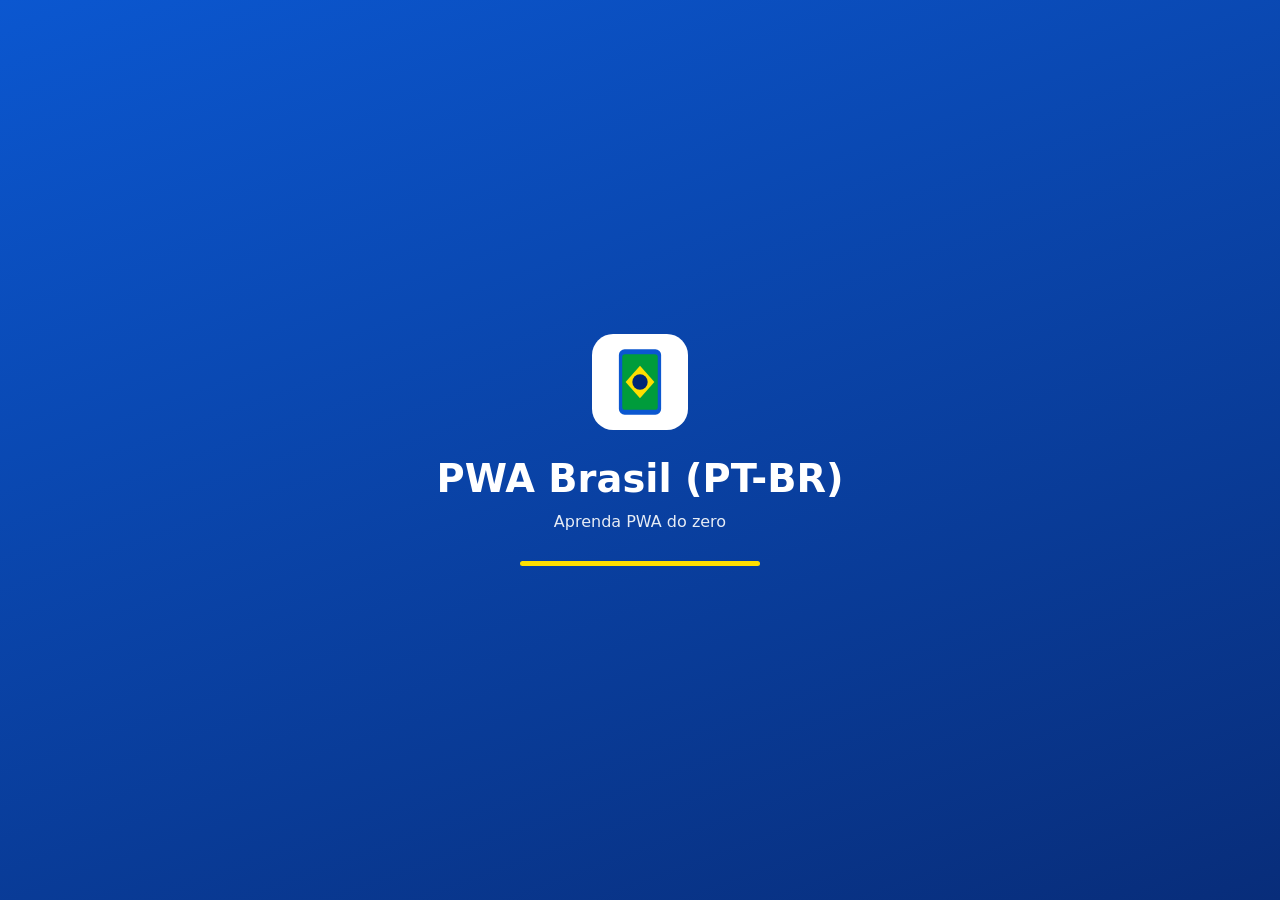
<file: index.html>
<!DOCTYPE html>
<html lang="pt-BR" data-tema="claro">
<head>
  <meta charset="utf-8">
  <meta name="viewport" content="width=device-width, initial-scale=1, viewport-fit=cover">
  <title>PWA Brasil (PT-BR) — Aprenda PWA do zero</title>
  <meta name="description" content="Curso em português, do zero, que ensina o que é um PWA e como criar e publicar o seu, com laboratórios ao vivo.">
  <meta name="theme-color" content="#0b57d0">

  <!-- Liga a página ao Web App Manifest (Módulo 3) -->
  <link rel="manifest" href="manifest.webmanifest">
  <link rel="icon" href="favicon.svg" type="image/svg+xml">
  <link rel="apple-touch-icon" href="apple-touch-icon.png">
  <meta name="apple-mobile-web-app-capable" content="yes">
  <meta name="mobile-web-app-capable" content="yes">
  <meta name="apple-mobile-web-app-title" content="PWA Brasil">

  <!-- Aplica o tema salvo ANTES de pintar a tela, evitando "piscar" branco no Dark Mode -->
  <script>
    (function () {
      try {
        var t = localStorage.getItem('pwa-brasil:tema');
        if (!t) t = window.matchMedia('(prefers-color-scheme: dark)').matches ? 'escuro' : 'claro';
        document.documentElement.setAttribute('data-tema', t);
      } catch (e) {}
    })();
  </script>
  <link rel="stylesheet" href="styles.css">
</head>
<body>

  <a class="pular-conteudo" href="#conteudo">Pular para o conteúdo</a>

  <!-- ============ SPLASH SCREEN (~2,8 s) ============ -->
  <div id="splash" class="splash" role="status" aria-live="polite">
    <div class="splash__logo" aria-hidden="true">
      <svg viewBox="0 0 100 100" width="96" height="96">
        <rect width="100" height="100" rx="22" fill="#fff"/>
        <rect x="28" y="16" width="44" height="68" rx="6" fill="#0b57d0"/>
        <rect x="31.5" y="21" width="37" height="58" rx="3" fill="#009c3b"/>
        <polygon points="50,33 65,50 50,67 35,50" fill="#ffdf00"/>
        <circle cx="50" cy="50" r="8" fill="#002776"/>
      </svg>
    </div>
    <h1 class="splash__titulo">PWA Brasil (PT-BR)</h1>
    <p class="splash__sub">Aprenda PWA do zero</p>
    <div class="splash__barra" aria-hidden="true"><span></span></div>
  </div>

  <!-- ============ CABEÇALHO ============ -->
  <header class="topo">
    <a class="topo__marca" href="#inicio">PWA Brasil <small>(PT-BR)</small></a>

    <!-- Indicadores em tempo real: rede + Service Worker -->
    <div class="status" aria-live="polite">
      <span id="badge-rede" class="badge badge--ok" title="Mostra se você está com internet (Online) ou sem internet (Offline)">
        <i class="ponto"></i><span>Online</span>
      </span>
      <span id="badge-sw" class="badge badge--neutro" title="Estado do Service Worker, o 'porteiro' que faz o app funcionar sem internet">
        <i class="ponto"></i><span>SW: verificando…</span>
      </span>
    </div>

    <button id="tema-btn" class="btn-icone" aria-label="Alternar tema claro/escuro" aria-pressed="false">
      <span id="tema-icone" aria-hidden="true">🌙</span>
    </button>

    <!-- Hambúrguer no canto superior direito: abre o menu com ações, módulos e laboratórios -->
    <button id="menu-btn" class="btn-icone" aria-label="Abrir menu" aria-controls="drawer" aria-expanded="false" aria-haspopup="true">
      <span class="hamburger" aria-hidden="true"></span>
    </button>
  </header>

  <!-- Banner "Nova versão disponível" (Módulo 6) -->
  <div id="banner-atualizacao" class="banner" role="alert" hidden>
    <span><strong>Nova versão disponível.</strong> Clique em "Atualizar agora" para receber o conteúdo mais recente.</span>
    <span class="banner__acoes">
      <button id="btn-atualizar" class="btn btn--primario btn--pequeno">Atualizar agora</button>
      <button id="btn-dispensar" class="btn btn--fantasma btn--pequeno">Depois</button>
    </span>
  </div>

  <!-- ============ MENU (abre pelo hambúrguer, à direita) ============ -->
  <div id="overlay" class="overlay" hidden></div>
  <aside id="drawer" class="drawer" aria-label="Menu" aria-hidden="true">
    <div class="drawer__cabecalho">
      <strong>PWA Brasil <small>(PT-BR)</small></strong>
      <button id="fechar-menu" class="btn-icone" aria-label="Fechar menu">✕</button>
    </div>

    <div class="progresso" aria-label="Seu progresso">
      <div class="progresso__trilho"><div id="progresso-barra" class="progresso__barra" style="width:0%"></div></div>
      <small id="progresso-texto">0 módulos concluídos</small>
    </div>

    <nav>
      <p class="drawer__titulo">Ações</p>
      <ul class="menu menu--acoes">
        <li><a href="#inicio" data-modulo="inicio"><span class="menu__num" aria-hidden="true">🏠</span> Painel</a></li>
        <li><button type="button" id="menu-salvar" class="menu__botao"><span class="menu__num" aria-hidden="true">💾</span> Salvar como…</button></li>
        <li><button type="button" id="menu-abrir" class="menu__botao"><span class="menu__num" aria-hidden="true">📂</span> Abrir arquivo…</button></li>
        <li><a href="#certificado" data-modulo="certificado"><span class="menu__num" aria-hidden="true">🎓</span> Certificado</a></li>
        <li><button type="button" id="menu-compartilhar" class="menu__botao"><span class="menu__num" aria-hidden="true">📤</span> Compartilhar o app</button></li>
        <li id="menu-instalar-item" hidden><button type="button" id="menu-instalar" class="menu__botao"><span class="menu__num" aria-hidden="true">⬇️</span> Instalar o app</button></li>
        <li><button type="button" id="menu-tema" class="menu__botao"><span class="menu__num" aria-hidden="true">🌓</span> Tema claro/escuro</button></li>
        <li><a href="#progresso" data-modulo="progresso"><span class="menu__num" aria-hidden="true">ℹ️</span> Como salvar e abrir</a></li>
        <li><a href="#glossario" data-modulo="glossario"><span class="menu__num" aria-hidden="true">Aa</span> Glossário</a></li>
      </ul>

      <p class="drawer__titulo">Módulos</p>
      <ul class="menu">
        <li><a href="#modulo-1" data-modulo="modulo-1"><span class="menu__num">1</span> Como a web funciona <em class="menu__ok" aria-hidden="true"></em></a></li>
        <li><a href="#modulo-2" data-modulo="modulo-2"><span class="menu__num">2</span> O que é um PWA <em class="menu__ok" aria-hidden="true"></em></a></li>
        <li><a href="#modulo-3" data-modulo="modulo-3"><span class="menu__num">3</span> Manifest e instalação <em class="menu__ok" aria-hidden="true"></em></a></li>
        <li><a href="#modulo-4" data-modulo="modulo-4"><span class="menu__num">4</span> Service Worker e cache <em class="menu__ok" aria-hidden="true"></em></a></li>
        <li><a href="#modulo-5" data-modulo="modulo-5"><span class="menu__num">5</span> Recursos do aparelho <em class="menu__ok" aria-hidden="true"></em></a></li>
        <li><a href="#modulo-6" data-modulo="modulo-6"><span class="menu__num">6</span> Testar, atualizar e publicar <em class="menu__ok" aria-hidden="true"></em></a></li>
        <li><a href="#modulo-7" data-modulo="modulo-7"><span class="menu__num">7</span> Mão na massa: seu PWA <em class="menu__ok" aria-hidden="true"></em></a></li>
      </ul>
      <p class="drawer__titulo">Laboratórios ao vivo</p>
      <ul class="menu menu--labs">
        <li><a href="#lab-html" data-modulo="modulo-1">🧪 Editor de HTML ao vivo</a></li>
        <li><a href="#lab-fonte" data-modulo="modulo-1">🧪 Espie o código deste app</a></li>
        <li><a href="#lab-checklist" data-modulo="modulo-2">🧪 Checklist de prontidão</a></li>
        <li><a href="#lab-instalacao" data-modulo="modulo-3">🧪 Instalar + Inspetor de Manifest</a></li>
        <li><a href="#lab-cache" data-modulo="modulo-4">🧪 Inspetor de Cache</a></li>
        <li><a href="#lab-nativo" data-modulo="modulo-5">🧪 Compartilhar e Notificações</a></li>
        <li><a href="#lab-atualizacao" data-modulo="modulo-6">🧪 Ciclo de atualização</a></li>
      </ul>
    </nav>
  </aside>

  <!-- ============ CONTEÚDO ============ -->
  <main id="conteudo" class="conteudo" tabindex="-1">

    <!-- ================= INÍCIO: boas-vindas, que depois vira o PAINEL ================= -->
    <section id="inicio" class="modulo" data-titulo="Início">

      <!-- Mostrado até o aluno começar o curso -->
      <div id="inicio-boasvindas">
        <header class="modulo__cab">
          <p class="selo">Bem-vindo(a)</p>
          <h2>Aprenda PWA do zero, em português</h2>
          <p class="lead">Um curso para quem nunca programou. Em 7 módulos curtos, você descobre o que é um aplicativo web progressivo (PWA), como ele funciona e como criar e publicar o seu.</p>
        </header>

        <p>Aqui você aprende fazendo: cada módulo traz explicações simples, exemplos de código e laboratórios que funcionam de verdade dentro deste próprio aplicativo. No fim de cada módulo, um quiz ajuda a fixar o conteúdo, e quem concluir tudo pode emitir um certificado.</p>

        <ul class="lista-cards">
          <li><strong>Do zero</strong>Não precisa saber programar. Começamos explicando o que é a web.</li>
          <li><strong>Prática de verdade</strong>7 laboratórios ao vivo e um passo a passo para publicar o seu PWA.</li>
          <li><strong>Funciona offline</strong>Depois da primeira visita, o curso abre até sem internet, e pode ser instalado como app.</li>
        </ul>

        <p>Tempo estimado: <strong id="inicio-tempo">cerca de 3 horas</strong>, no seu ritmo. Você pode parar e continuar quando quiser: o app guarda o seu progresso.</p>

        <div class="inicio-acoes">
          <button id="btn-iniciar" class="btn btn--primario btn--grande">Iniciar o curso →</button>
          <button id="btn-inicio-abrir" class="btn btn--fantasma">Já tenho um arquivo de progresso</button>
        </div>
        <p class="nota">Dica: o botão ☰, no canto superior direito, abre o menu com os módulos, os laboratórios e as opções de salvar e abrir o seu progresso.</p>
      </div>

      <!-- Depois que o aluno inicia, esta área vira o painel (montado por app.js) -->
      <div id="painel" hidden></div>
    </section>

    <!-- ================= MÓDULO 1 ================= -->
    <section id="modulo-1" class="modulo" data-titulo="Módulo 1 — Como a web funciona" hidden>
      <header class="modulo__cab">
        <p class="selo">Módulo 1 de 7</p>
        <h2>Como a web funciona</h2>
        <p class="lead">Antes de falar de PWA, vamos entender o que acontece quando você abre um site. Você não precisa saber nada de programação para começar: este curso parte do zero.</p>
      </header>

      <div class="caixa caixa--objetivos">
        <strong>O que você vai aprender neste módulo</strong>
        <ul>
          <li>A diferença entre internet e web.</li>
          <li>O que são navegador, servidor e endereço de site.</li>
          <li>O que são HTML, CSS e JavaScript, e para que cada um serve.</li>
          <li>Como espiar o código de qualquer site.</li>
        </ul>
      </div>

      <h3>Como usar este curso</h3>
      <p>O curso tem 7 módulos, que você segue em ordem. Para navegar, use o menu (o botão com três tracinhos, no canto superior direito): ele tem os módulos, os laboratórios e também as opções de <strong>salvar</strong> e <strong>abrir</strong> o seu progresso. A página <strong>Painel</strong>, que é a primeira que você vê, mostra como você está indo. Cada módulo explica um assunto com exemplos simples. Alguns têm um <strong>laboratório ao vivo</strong>, onde você mexe em coisas de verdade, dentro deste próprio aplicativo. No fim de cada módulo há um <strong>quiz</strong> para fixar o que você aprendeu. Quando aparecer uma palavra difícil, explicamos na hora, e há um <a href="#glossario">glossário</a> no fim do menu.</p>
      <p>Você vai encontrar estas caixinhas pelo caminho:</p>
      <div class="caixa caixa--analogia"><strong>🏠 Analogia</strong>Compara uma ideia técnica com algo do dia a dia.</div>
      <div class="caixa caixa--dica"><strong>💡 Dica</strong>Um atalho ou um jeito mais fácil de fazer algo.</div>
      <div class="caixa caixa--atencao"><strong>⚠️ Atenção</strong>Um erro comum, para você não cair nele.</div>

      <h3>Internet e web não são a mesma coisa</h3>
      <p>As pessoas usam as duas palavras como se fossem iguais, mas são diferentes:</p>
      <ul>
        <li><strong>Internet</strong> é a rede gigante que liga milhões de computadores e celulares do mundo todo, por cabos, antenas e satélites. Pense nela como as <em>estradas</em>.</li>
        <li><strong>Web</strong> (ou "WWW") é um dos serviços que andam por essas estradas: o conjunto de páginas e aplicativos que você abre no navegador, ligados por links. Pense nela como os <em>veículos</em> que circulam pelas estradas.</li>
      </ul>
      <p>O WhatsApp e o e-mail também usam a internet, mas não são "a web".</p>

      <h3>Navegador, site e servidor</h3>
      <p>Quando você digita um endereço e aperta Enter, acontece uma conversa entre dois computadores:</p>
      <ul class="lista-cards">
        <li><strong>Navegador</strong>O programa que você usa para ver sites, como Chrome, Edge, Firefox ou Safari. Ele é o "cliente" que faz os pedidos.</li>
        <li><strong>Servidor</strong>Um computador sempre ligado, em algum lugar do mundo, que guarda os arquivos do site e os entrega a quem pedir.</li>
        <li><strong>Site</strong>O conjunto de arquivos (textos, imagens, estilos, códigos) que o servidor entrega e o navegador monta na sua tela.</li>
      </ul>
      <div class="caixa caixa--analogia">
        <strong>🏠 Analogia: o restaurante</strong>
        Você é o cliente (<em>navegador</em>). A cozinha é o <em>servidor</em>. O garçom que leva o pedido e traz a comida é a <em>internet</em>. O pedido é a <em>requisição</em>, e o prato que chega é a <em>resposta</em>: os arquivos do site. Guarde essa história, porque vamos usá-la de novo no módulo do Service Worker.
      </div>

      <h3>O endereço de um site (URL)</h3>
      <p>O endereço completo de uma página se chama <strong>URL</strong>. Veja as partes de um exemplo:</p>
      <pre class="codigo"><code>https://pwabrasil.exemplo.com.br/aula/modulo-1.html

https://                   → o "protocolo": a forma segura de conversar
pwabrasil.exemplo.com.br   → o domínio: o "nome" do servidor
/aula/modulo-1.html        → o caminho: qual arquivo você quer, dentro do site</code></pre>

      <h3>HTTP e HTTPS: o cadeado</h3>
      <p><strong>HTTP</strong> é a "língua" que navegador e servidor falam entre si. O <strong>HTTPS</strong> é a mesma língua, mas com a conversa <em>embaralhada</em> (criptografada), de modo que ninguém no meio do caminho consegue ler o que você envia ou recebe, como senhas e dados de cartão. É por isso que aparece um cadeado ao lado do endereço.</p>
      <div class="caixa caixa--atencao">
        <strong>⚠️ Por que isso importa para PWA?</strong>
        Os recursos mais poderosos de um PWA só funcionam em sites com HTTPS. A única exceção é o endereço <code>localhost</code>, que significa "o meu próprio computador" e serve para testar enquanto você desenvolve.
      </div>

      <h3>Um site é feito de arquivos</h3>
      <p>Um <strong>arquivo</strong> é um conteúdo guardado com um nome, como uma foto ou um documento. Uma <strong>pasta</strong> agrupa arquivos. O final do nome, depois do ponto, é a <strong>extensão</strong>, e ela diz que tipo de arquivo é. Estes são os que vamos usar:</p>
      <div class="tabela-wrap">
        <table>
          <thead><tr><th>Extensão</th><th>O que é</th><th>Papel no site</th></tr></thead>
          <tbody>
            <tr><td><code>.html</code></td><td>Texto com marcações</td><td>O conteúdo e a estrutura da página</td></tr>
            <tr><td><code>.css</code></td><td>Texto com regras de aparência</td><td>Cores, tamanhos e posições</td></tr>
            <tr><td><code>.js</code></td><td>Texto com instruções</td><td>O comportamento: o que acontece ao clicar</td></tr>
            <tr><td><code>.json</code> / <code>.webmanifest</code></td><td>Texto com dados organizados</td><td>Informações de configuração (veremos no Módulo 3)</td></tr>
            <tr><td><code>.png</code> / <code>.svg</code></td><td>Imagem</td><td>Logotipos e ícones</td></tr>
          </tbody>
        </table>
      </div>
      <p>Todos os arquivos de código são <strong>texto puro</strong>. Para escrevê-los você só precisa de um <em>editor de texto</em>. O Bloco de Notas já serve, e o <strong>Visual Studio Code</strong> (gratuito) deixa tudo mais confortável, com cores e ajuda ao digitar.</p>

      <h3>As três linguagens da web</h3>
      <p>Todo site é construído com três linguagens que trabalham juntas.</p>
      <div class="caixa caixa--analogia">
        <strong>🏠 Analogia: a construção de uma casa</strong>
        O <strong>HTML</strong> é a estrutura: paredes, portas e cômodos. O <strong>CSS</strong> é o acabamento: a cor da tinta, o piso, o tamanho das janelas. O <strong>JavaScript</strong> é a parte elétrica e hidráulica: faz a luz acender quando você aperta o interruptor.
      </div>

      <h4>1) HTML: a estrutura</h4>
      <p>O HTML não é bem uma "linguagem de programação": é uma <strong>linguagem de marcação</strong>. Você <em>marca</em> cada pedaço do texto para dizer o que ele é (título, parágrafo, botão). Essas marcações se chamam <strong>tags</strong> e vêm entre os sinais <code>&lt;</code> e <code>&gt;</code>. Quase sempre há uma tag que abre e outra que fecha (com uma barra).</p>
      <pre class="codigo"><code>&lt;!DOCTYPE html&gt;
&lt;html lang="pt-BR"&gt;               &lt;!-- tudo fica dentro desta tag; lang = idioma da página --&gt;
  &lt;head&gt;                           &lt;!-- "bastidores": informações que não aparecem na tela --&gt;
    &lt;meta charset="utf-8"&gt;         &lt;!-- permite usar acentos: ç, ã, é --&gt;
    &lt;title&gt;Minha página&lt;/title&gt;   &lt;!-- o texto que aparece na aba do navegador --&gt;
  &lt;/head&gt;
  &lt;body&gt;                           &lt;!-- tudo o que aparece na tela --&gt;
    &lt;h1&gt;Olá, mundo!&lt;/h1&gt;          &lt;!-- h1 = título principal --&gt;
    &lt;p&gt;Este é um parágrafo.&lt;/p&gt;    &lt;!-- p = parágrafo --&gt;
    &lt;button&gt;Clique aqui&lt;/button&gt;  &lt;!-- botão --&gt;
  &lt;/body&gt;
&lt;/html&gt;</code></pre>
      <p>Repare que as linhas entre <code>&lt;!--</code> e <code>--&gt;</code> são <strong>comentários</strong>: anotações para humanos, que o navegador ignora.</p>

      <h4>2) CSS: a aparência</h4>
      <p>O CSS é um conjunto de regras no formato "<em>escolha este elemento</em> e <em>mude estas características</em>".</p>
      <pre class="codigo"><code>h1 {                      /* escolhe todos os títulos h1 */
  color: darkblue;        /* a cor do texto vira azul-escuro */
  font-size: 32px;        /* o tamanho da letra vira 32 pixels */
}</code></pre>

      <h4>3) JavaScript: o comportamento</h4>
      <p>O JavaScript é uma <strong>linguagem de programação</strong>: você escreve instruções, e o navegador as executa na ordem.</p>
      <pre class="codigo"><code>// "const" cria uma caixinha com nome, para guardar algo.
// Aqui guardamos o botão da página na caixinha chamada "botao".
const botao = document.querySelector('button');

// "Quando alguém clicar no botão, faça o que está entre as chaves."
botao.addEventListener('click', () =&gt; {
  alert('Você clicou!');   // mostra um aviso na tela
});</code></pre>

      <div id="lab-html" class="lab">
        <h3>🧪 Laboratório: Editor de HTML ao vivo</h3>
        <p>À esquerda você escreve HTML. À direita vê o resultado, que muda enquanto você digita. Nada do que você escrever aqui é salvo ou enviado para a internet.</p>
        <div class="editor-duplo">
          <label class="editor-coluna">Seu HTML
            <textarea id="editor-html" spellcheck="false" rows="10" autocapitalize="off" autocomplete="off"></textarea>
          </label>
          <div class="editor-coluna">
            <span class="editor-rotulo">Resultado</span>
            <iframe id="preview-html" title="Resultado do HTML que você escreveu" sandbox=""></iframe>
          </div>
        </div>
        <div class="lab__acoes">
          <button id="btn-resetar-html" class="btn btn--fantasma">Voltar ao exemplo inicial</button>
        </div>
        <p><strong>Desafios:</strong></p>
        <ol class="passos">
          <li>Troque "Olá, mundo!" pelo seu nome.</li>
          <li>Mude a cor de <code>#0b57d0</code> para <code>red</code> (vermelho) ou <code>green</code> (verde).</li>
          <li>Acrescente uma terceira linha, <code>&lt;li&gt;Item 3&lt;/li&gt;</code>, dentro da lista.</li>
          <li>Apague de propósito um <code>&lt;/li&gt;</code> e veja como o navegador tenta se virar. Ele é tolerante, mas é melhor sempre fechar as tags.</li>
        </ol>
      </div>

      <div id="lab-fonte" class="lab">
        <h3>🧪 Laboratório: Espie o código deste app</h3>
        <p>Todo site entrega o código a quem o visita; por isso é possível aprender olhando sites que você admira. Clique para ver o começo do arquivo <code>index.html</code> do app que você está usando agora:</p>
        <div class="lab__acoes">
          <button id="btn-ver-fonte" class="btn btn--primario">Mostrar o HTML deste app</button>
        </div>
        <pre id="fonte-saida" class="codigo codigo--saida" aria-live="polite">Clique no botão acima.</pre>
        <div class="caixa caixa--dica">
          <strong>💡 Dica: espiar qualquer site</strong>
          No computador, clique com o botão direito na página e escolha <em>Inspecionar</em> (ou aperte <kbd>F12</kbd>). Abre-se o <strong>DevTools</strong>, o painel de ferramentas do navegador, que usaremos bastante. Para ver só o HTML original, aperte <kbd>Ctrl</kbd>+<kbd>U</kbd>.
        </div>
      </div>

      <div class="caixa caixa--resumo">
        <strong>Resumo do módulo</strong>
        <ul>
          <li>A internet é a rede; a web é o que circula nela.</li>
          <li>O navegador pede, o servidor entrega arquivos, e o HTTPS protege a conversa.</li>
          <li>HTML dá a estrutura, CSS dá a aparência e JavaScript dá o comportamento.</li>
          <li>Um site é uma pasta de arquivos de texto, e você pode espiar o código de qualquer um.</li>
        </ul>
      </div>

      <div class="quiz lab" data-quiz="modulo-1"></div>

      <footer class="modulo__rodape">
        <a class="btn btn--fantasma" href="#inicio" data-nav="inicio">← Painel</a>
        <button class="btn btn--sucesso btn-concluir" data-modulo="modulo-1">Marcar módulo como concluído</button>
        <a class="btn btn--primario" href="#modulo-2" data-nav="modulo-2">Próximo: O que é um PWA →</a>
      </footer>
    </section>

    <!-- ================= MÓDULO 2 ================= -->
    <section id="modulo-2" class="modulo" data-titulo="Módulo 2 — O que é um PWA" hidden>
      <header class="modulo__cab">
        <p class="selo">Módulo 2 de 7</p>
        <h2>O que é um PWA</h2>
        <p class="lead">Um PWA é um site comum que aprendeu três truques: ser instalado como aplicativo, funcionar sem internet e se comportar como app.</p>
      </header>

      <div class="caixa caixa--objetivos">
        <strong>O que você vai aprender neste módulo</strong>
        <ul>
          <li>O problema que os PWAs resolvem.</li>
          <li>O que significa a sigla PWA.</li>
          <li>As três peças que todo PWA precisa ter.</li>
          <li>Quando um PWA é a melhor escolha e quais são os seus limites.</li>
        </ul>
      </div>

      <h3>O problema</h3>
      <p>Imagine que você tem uma ideia de aplicativo. Há dois caminhos tradicionais:</p>
      <ul>
        <li><strong>Site comum:</strong> fácil de publicar e funciona em qualquer aparelho, mas não tem ícone na tela inicial, depende de internet e "parece" um site.</li>
        <li><strong>Aplicativo nativo</strong> (da loja de aplicativos): tem ícone, funciona offline e usa recursos do aparelho, mas é preciso criar uma versão para cada sistema (Android, iPhone, computador), passar pela aprovação da loja e fazer o usuário baixar e atualizar.</li>
      </ul>
      <p>O PWA nasceu para dar um meio-termo: <strong>um único código, feito com as tecnologias do Módulo 1, que o usuário pode instalar e usar como aplicativo</strong>.</p>

      <h3>O que significa PWA?</h3>
      <p><strong>PWA</strong> é a sigla de <em>Progressive Web App</em>, em português, <strong>Aplicativo Web Progressivo</strong>.</p>
      <ul>
        <li><strong>Web App:</strong> é feito com tecnologias da web (HTML, CSS e JavaScript).</li>
        <li><strong>Progressivo:</strong> funciona em qualquer navegador, e quanto mais moderno o aparelho, mais recursos ele ganha. Ninguém fica de fora.</li>
      </ul>

      <h3>As três peças de um PWA</h3>
      <p>Para virar PWA, um site precisa de três coisas:</p>
      <ul class="lista-cards">
        <li><strong>1. HTTPS</strong>A conexão segura, com cadeado. Sem ela, o navegador não libera os recursos de PWA.</li>
        <li><strong>2. Manifest</strong>Um arquivo que descreve o app: nome, ícone, cores e como ele deve abrir. É a "ficha de cadastro".</li>
        <li><strong>3. Service Worker</strong>Um script que fica entre o app e a internet e decide o que guardar para usar offline. É o "porteiro".</li>
      </ul>
      <div class="caixa caixa--analogia">
        <strong>🏠 Analogia: abrir uma lojinha</strong>
        O <strong>HTTPS</strong> é a porta com fechadura, que dá segurança. O <strong>manifest</strong> é a placa e o cartão de visita, que dizem o nome e a cara da loja. O <strong>Service Worker</strong> é o gerente do estoque, que guarda mercadoria nos fundos para que a loja continue vendendo mesmo se o fornecedor atrasar.
      </div>

      <h3>PWA × site tradicional × app nativo</h3>
      <div class="tabela-wrap">
        <table>
          <thead><tr><th>Critério</th><th>Site tradicional</th><th>PWA</th><th>App nativo</th></tr></thead>
          <tbody>
            <tr><td>Ícone na tela inicial</td><td>Não</td><td>Sim, sem passar por loja</td><td>Sim, via loja</td></tr>
            <tr><td>Funciona sem internet</td><td>Quase nunca</td><td>Sim</td><td>Sim</td></tr>
            <tr><td>Como atualiza</td><td>Na hora</td><td>Sozinho, ao abrir</td><td>Depende da loja e do usuário</td></tr>
            <tr><td>Código</td><td>Web</td><td>Web, um só para todos os aparelhos</td><td>Um para cada sistema</td></tr>
            <tr><td>Acesso a recursos do aparelho</td><td>Pouco</td><td>Bom e crescendo</td><td>Total</td></tr>
            <tr><td>Espaço ocupado</td><td>Nenhum</td><td>Muito pouco</td><td>Alto</td></tr>
          </tbody>
        </table>
      </div>

      <div class="caixa caixa--atencao">
        <strong>⚠️ Limites (é importante saber)</strong>
        Os PWAs não fazem tudo: o iPhone aceita menos recursos do que o Android, e alguns acessos ao hardware (como certos sensores e funções profundas do sistema) ainda são exclusivos de apps nativos. Para a maioria dos serviços do dia a dia, como cursos, listas, agendas e lojas, o PWA é mais que suficiente.
      </div>

      <h3>O esqueleto mínimo de um PWA</h3>
      <p>Só para você ver como é pouco, estas são as duas linhas que "ligam" as peças à página. Nos próximos módulos você entenderá cada uma:</p>
      <pre class="codigo"><code>&lt;!-- 1) Aponta para a "ficha de cadastro" do app (manifest) --&gt;
&lt;link rel="manifest" href="manifest.webmanifest"&gt;

&lt;script&gt;
  // 2) Contrata o "porteiro" (Service Worker), se o navegador souber trabalhar com ele
  if ('serviceWorker' in navigator) {
    navigator.serviceWorker.register('./sw.js');
  }
&lt;/script&gt;</code></pre>

      <div id="lab-checklist" class="lab">
        <h3>🧪 Laboratório: Checklist de prontidão PWA</h3>
        <p>Esta lista mostra o que um PWA bem-feito precisa ter. Você pode <strong>marcar à mão</strong> o que já cumpriu no seu projeto <em>ou</em> clicar em <strong>Verificar este app</strong>: o PWA Brasil se examina sozinho, usando recursos reais do navegador, e mostra um ✔ ou ✘ ao lado de cada item.</p>
        <ul id="checklist" class="checklist">
          <li><label><input type="checkbox" data-item="https"><span>Endereço seguro (https://, ou localhost)<small>Garante a conexão segura. Sem isso o Service Worker não funciona.</small></span></label><span class="auto" data-auto="https"></span></li>
          <li><label><input type="checkbox" data-item="manifest"><span>A página aponta para um manifest válido<small>A "ficha de cadastro" que dá nome, cores e ícone ao app.</small></span></label><span class="auto" data-auto="manifest"></span></li>
          <li><label><input type="checkbox" data-item="sw"><span>Um Service Worker está ativo e controlando a página<small>O "porteiro" que guarda arquivos e permite abrir sem internet.</small></span></label><span class="auto" data-auto="sw"></span></li>
          <li><label><input type="checkbox" data-item="icones"><span>Ícones de 192 px e de 512 px, incluindo o tipo "maskable"<small>As imagens que representam o app na tela inicial.</small></span></label><span class="auto" data-auto="icones"></span></li>
          <li><label><input type="checkbox" data-item="offline"><span>Os arquivos principais já estão guardados no cache<small>A "geladeira" do app já tem o necessário para abrir sem internet.</small></span></label><span class="auto" data-auto="offline"></span></li>
          <li><label><input type="checkbox" data-item="viewport"><span>A página se ajusta ao tamanho da tela do celular<small>Feito por uma linha chamada "meta viewport".</small></span></label><span class="auto" data-auto="viewport"></span></li>
          <li><label><input type="checkbox" data-item="tema"><span>Define a cor da barra do app (theme-color)<small>Deixa o app com a cara da sua marca.</small></span></label><span class="auto" data-auto="tema"></span></li>
        </ul>
        <div class="lab__acoes">
          <button id="btn-auto-checklist" class="btn btn--primario">Verificar este app</button>
          <button id="btn-limpar-checklist" class="btn btn--fantasma">Limpar marcações</button>
        </div>
        <p id="checklist-resultado" class="lab__saida" aria-live="polite">0 de 7 itens concluídos.</p>
        <div class="caixa caixa--dica">
          <strong>💡 Dica</strong>
          Se o item do Service Worker ou do cache aparecer com ✘ logo na primeira visita, é normal: o "porteiro" acabou de ser contratado. Recarregue a página uma vez e verifique de novo.
        </div>
      </div>

      <div class="caixa caixa--resumo">
        <strong>Resumo do módulo</strong>
        <ul>
          <li>PWA é um site que pode ser instalado, funciona offline e parece um app.</li>
          <li>Ele precisa de HTTPS, de um manifest e de um Service Worker.</li>
          <li>Tem um código só para todos os aparelhos, mas alguns recursos são mais limitados que nos apps nativos.</li>
        </ul>
      </div>

      <div class="quiz lab" data-quiz="modulo-2"></div>

      <footer class="modulo__rodape">
        <a class="btn btn--fantasma" href="#modulo-1" data-nav="modulo-1">← Anterior</a>
        <button class="btn btn--sucesso btn-concluir" data-modulo="modulo-2">Marcar módulo como concluído</button>
        <a class="btn btn--primario" href="#modulo-3" data-nav="modulo-3">Próximo: Manifest →</a>
      </footer>
    </section>

    <!-- ================= MÓDULO 3 ================= -->
    <section id="modulo-3" class="modulo" data-titulo="Módulo 3 — Manifest e instalação" hidden>
      <header class="modulo__cab">
        <p class="selo">Módulo 3 de 7</p>
        <h2>Manifest e instalação</h2>
        <p class="lead">O manifest é a ficha de cadastro do seu app. É ele que diz ao celular como o app se chama, qual é o seu ícone e como deve abrir.</p>
      </header>

      <div class="caixa caixa--objetivos">
        <strong>O que você vai aprender neste módulo</strong>
        <ul>
          <li>O que é um arquivo JSON e como lê-lo.</li>
          <li>Para que serve cada campo do manifest.</li>
          <li>Como instalar um PWA em cada aparelho.</li>
          <li>Como o código sabe que o app pode ser instalado.</li>
        </ul>
      </div>

      <h3>Antes: o que é JSON?</h3>
      <p>O manifest é escrito em <strong>JSON</strong>, um jeito de organizar informações em texto. Funciona como um formulário preenchido: cada campo tem um <strong>nome</strong> (chamado <em>chave</em>) e um <strong>valor</strong>.</p>
      <pre class="codigo"><code>{
  "nome": "Ana",
  "idade": 30,
  "gosta_de": ["café", "música"]
}</code></pre>
      <p>Regras básicas, que você vai ver o tempo todo:</p>
      <ul>
        <li>Tudo fica entre chaves <code>{ }</code>.</li>
        <li>Chave e valor são separados por dois-pontos: <code>"nome": "Ana"</code>.</li>
        <li>Textos ficam entre <strong>aspas duplas</strong>; números não têm aspas.</li>
        <li>Uma lista fica entre colchetes <code>[ ]</code>, com itens separados por vírgula.</li>
        <li>Vírgula entre os pares, mas <strong>não</strong> depois do último. Esquecer isso é o erro mais comum.</li>
      </ul>

      <h3>O que é o manifest</h3>
      <p>O manifest é um arquivo (aqui chamado <code>manifest.webmanifest</code>) com o JSON que descreve o app. A página o encontra por esta linha no <code>&lt;head&gt;</code> do HTML:</p>
      <pre class="codigo"><code>&lt;link rel="manifest" href="manifest.webmanifest"&gt;</code></pre>

      <h3>Os campos mais importantes</h3>
      <dl class="definicoes">
        <dt><code>name</code> e <code>short_name</code></dt>
        <dd>O nome completo e o nome curto. O curto aparece embaixo do ícone na tela inicial, onde o espaço é pequeno.</dd>
        <dt><code>start_url</code></dt>
        <dd>A página que abre quando você toca no ícone do app instalado. Normalmente é a página inicial.</dd>
        <dt><code>scope</code> (escopo)</dt>
        <dd>A "área" do app. Links para dentro dessa área abrem no app; links para fora abrem no navegador comum.</dd>
        <dt><code>display</code></dt>
        <dd>Como o app aparece. <code>standalone</code> esconde a barra de endereços do navegador, e o app fica com cara de aplicativo de verdade. Outras opções: <code>browser</code> (aba comum), <code>minimal-ui</code> e <code>fullscreen</code> (tela cheia, comum em jogos).</dd>
        <dt><code>icons</code></dt>
        <dd>Uma lista de imagens do ícone em vários tamanhos. O celular escolhe o que melhor se encaixa. O mínimo recomendado é 192×192 e 512×512 pixels.</dd>
        <dt><code>purpose: "maskable"</code></dt>
        <dd>Alguns celulares recortam o ícone em círculo ou quadrado arredondado. Se o desenho for até a borda, perde pedaço. Um ícone <em>maskable</em> deixa uma margem de segurança: o desenho importante fica no centro (cerca de 80% da imagem), e o resto é só fundo.</dd>
        <dt><code>theme_color</code> e <code>background_color</code></dt>
        <dd>A cor da barra superior do app e a cor da tela de abertura (aquele fundo que aparece enquanto o app carrega).</dd>
        <dt><code>lang</code></dt>
        <dd>O idioma do app. Para nós, <code>pt-BR</code>.</dd>
      </dl>

      <h3>O manifest do PWA Brasil (trecho)</h3>
      <pre class="codigo"><code>{
  "name": "PWA Brasil (PT-BR)",
  "short_name": "PWA Brasil",
  "start_url": "./index.html?source=pwa",
  "scope": "./",
  "display": "standalone",
  "icons": [
    { "src": "icon-192.png", "sizes": "192x192", "type": "image/png" },
    { "src": "icon-maskable-512.png", "sizes": "512x512",
      "type": "image/png", "purpose": "maskable" }
  ]
}</code></pre>
      <div class="caixa caixa--atencao">
        <strong>⚠️ JSON não aceita comentários</strong>
        Por isso o bloco acima está sem explicações dentro. Se você escrever comentários num arquivo JSON, o manifest fica inválido e o navegador o ignora. Use o laboratório mais abaixo para conferir o seu.
      </div>

      <h3>Como instalar um PWA</h3>
      <p>Instalar significa colocar o ícone do app na tela inicial ou na lista de programas, para abri-lo como qualquer aplicativo. O caminho depende do aparelho:</p>
      <ul>
        <li><strong>Chrome no Android:</strong> menu <em>⋮</em> (três pontinhos) → <em>Instalar app</em> (ou <em>Adicionar à tela inicial</em>).</li>
        <li><strong>Chrome e Edge no computador:</strong> clique no ícone de instalar, na ponta direita da barra de endereços.</li>
        <li><strong>Safari no iPhone/iPad:</strong> botão <em>Compartilhar</em> → <em>Adicionar à Tela de Início</em>.</li>
      </ul>
      <p>Os navegadores baseados em Chrome também deixam o <em>seu código</em> oferecer um botão "Instalar" dentro da própria página. É isso que fazemos no laboratório.</p>

      <h3>Como o código descobre que dá para instalar</h3>
      <p>Um <strong>evento</strong> é um aviso que o navegador dá ao seu código quando algo acontece (um clique, a internet que caiu, uma instalação que ficou possível). O código "fica de ouvido": <em>"quando acontecer tal coisa, faça isto"</em>.</p>
      <pre class="codigo"><code>let eventoInstalacao = null;   // uma caixinha vazia, para guardar o aviso

// "Quando o navegador avisar que o app PODE ser instalado..."
window.addEventListener('beforeinstallprompt', (e) =&gt; {
  e.preventDefault();          // não mostre o aviso padrão agora
  eventoInstalacao = e;        // guarde o aviso para usar depois
  botaoInstalar.disabled = false;   // libera o nosso botão
});

// "Quando a pessoa clicar no nosso botão..."
botaoInstalar.addEventListener('click', async () =&gt; {
  eventoInstalacao.prompt();   // mostra a janela de instalação do navegador
  const { outcome } = await eventoInstalacao.userChoice;   // espera a resposta:
  // outcome vale 'accepted' (aceitou) ou 'dismissed' (recusou)
});</code></pre>

      <div id="lab-instalacao" class="lab">
        <h3>🧪 Laboratório: Instalar o PWA e inspecionar o manifest</h3>
        <h4>Parte 1: instalar</h4>
        <p>Se o seu navegador liberar a instalação, o botão abaixo será habilitado. Ao clicar, aparece a janela de instalação.</p>
        <div class="lab__acoes">
          <button id="btn-instalar" class="btn btn--primario" disabled>Instalar PWA Brasil</button>
        </div>
        <p id="instalar-status" class="lab__saida" aria-live="polite">Verificando se o app pode ser instalado…</p>

        <h4>Parte 2: ler o manifest de verdade</h4>
        <p>Este botão busca agora o arquivo <code>manifest.webmanifest</code> real do app e mostra o conteúdo, junto com um resumo e os ícones.</p>
        <div class="lab__acoes">
          <button id="btn-carregar-manifest" class="btn btn--secundario">Ler manifest.webmanifest agora</button>
        </div>
        <div id="manifest-resumo" class="resumo-manifest"></div>
        <pre id="manifest-saida" class="codigo codigo--saida" aria-live="polite">Clique em "Ler manifest" para ver o arquivo.</pre>
        <div class="caixa caixa--dica">
          <strong>💡 Dica: o botão ficou desabilitado?</strong>
          Isso é normal no iPhone (o Safari não envia esse aviso: use <em>Compartilhar → Adicionar à Tela de Início</em>), no Firefox do computador, ou se o app já estiver instalado.
        </div>
      </div>

      <div class="caixa caixa--resumo">
        <strong>Resumo do módulo</strong>
        <ul>
          <li>O manifest é um arquivo JSON com nome, ícones, cores e modo de exibição do app.</li>
          <li>Ele é ligado à página por uma tag <code>&lt;link rel="manifest"&gt;</code>.</li>
          <li>Ícones <em>maskable</em> têm margem de segurança para o recorte do celular.</li>
          <li>O navegador avisa por um evento quando o app pode ser instalado.</li>
        </ul>
      </div>

      <div class="quiz lab" data-quiz="modulo-3"></div>

      <footer class="modulo__rodape">
        <a class="btn btn--fantasma" href="#modulo-2" data-nav="modulo-2">← Anterior</a>
        <button class="btn btn--sucesso btn-concluir" data-modulo="modulo-3">Marcar módulo como concluído</button>
        <a class="btn btn--primario" href="#modulo-4" data-nav="modulo-4">Próximo: Service Worker →</a>
      </footer>
    </section>

    <!-- ================= MÓDULO 4 ================= -->
    <section id="modulo-4" class="modulo" data-titulo="Módulo 4 — Service Worker e cache" hidden>
      <header class="modulo__cab">
        <p class="selo">Módulo 4 de 7</p>
        <h2>Service Worker e cache</h2>
        <p class="lead">Aqui está a mágica do PWA: um funcionário invisível que guarda os arquivos do app no seu aparelho e entrega tudo mesmo quando a internet some.</p>
      </header>

      <div class="caixa caixa--objetivos">
        <strong>O que você vai aprender neste módulo</strong>
        <ul>
          <li>O que é cache e por que ele deixa tudo mais rápido.</li>
          <li>O que é um Service Worker e como ele "nasce", "trabalha" e é "substituído".</li>
          <li>As três estratégias de cache mais usadas.</li>
          <li>Como ver e testar tudo isso funcionando.</li>
        </ul>
      </div>

      <h3>O que é cache?</h3>
      <p><strong>Cache</strong> é um lugar onde guardamos uma cópia de algo para não precisar buscar de novo. Quando você abre um site, o navegador baixa imagens, estilos e códigos. Se ele guardar uma cópia no aparelho, da próxima vez abre muito mais rápido, e até sem internet.</p>
      <div class="caixa caixa--analogia">
        <strong>🏠 Analogia: a geladeira e o mercado</strong>
        Se você precisa de leite, pode ir ao mercado toda vez (a internet: demora e depende de estar aberto) ou manter uma caixa na geladeira (o cache: está ali, na hora). O segredo é decidir <em>quando</em> usar a geladeira e <em>quando</em> ir ao mercado. Essa decisão é a "estratégia de cache".
      </div>

      <h3>O que é um Service Worker?</h3>
      <p>O <strong>Service Worker</strong> ("trabalhador de serviço") é um pequeno arquivo JavaScript que o navegador mantém rodando <em>em segundo plano</em>, separado da página. Ele fica entre o app e a internet e vê todos os pedidos de arquivos que o app faz. Para cada pedido ele pode decidir: <em>"entrego a cópia guardada"</em> ou <em>"busco na internet"</em>.</p>
      <p>Retomando a analogia do restaurante do Módulo 1: o Service Worker é um <strong>funcionário na porta da cozinha</strong>. Quando o garçom (internet) falha, ele ainda serve o prato que já deixou pronto na geladeira.</p>
      <div class="caixa caixa--atencao">
        <strong>⚠️ Duas regras importantes</strong>
        O Service Worker só funciona em HTTPS (ou localhost), e ele não consegue mexer diretamente nos elementos da página: a comunicação entre os dois é feita por mensagens.
      </div>

      <h3>O ciclo de vida: como o Service Worker "nasce" e "trabalha"</h3>
      <p>Ele passa por etapas, como um funcionário novo:</p>
      <ol class="passos">
        <li><strong>register (registro):</strong> a página pede ao navegador: "contrate este arquivo, <code>sw.js</code>, como Service Worker". É o contrato.</li>
        <li><strong>install (instalação):</strong> o funcionário recebe o treinamento. Aqui ele baixa e guarda no cache os arquivos essenciais do app, o chamado <em>App Shell</em> (a "casca" do app: HTML, CSS, JS e ícones).</li>
        <li><strong>waiting (espera):</strong> se já existe um funcionário trabalhando, o novato espera na fila até o antigo sair. Veremos isso no módulo de atualização.</li>
        <li><strong>activate (ativação):</strong> começa a trabalhar. Aproveita para jogar fora o cache de versões velhas.</li>
        <li><strong>fetch (atendimento):</strong> a partir daí, cada pedido de arquivo passa por ele.</li>
      </ol>

      <h3>O código, com tudo explicado</h3>
      <p>Não se assuste: leia os comentários (as linhas que começam com <code>//</code>) como se fossem uma narração. Palavras que você vai ver: <code>.then(...)</code> quer dizer "e depois disso, faça..."; <code>async</code>/<code>await</code> é outra forma de dizer "espere isso terminar".</p>
      <pre class="codigo"><code>// ETAPA INSTALL: roda uma vez, quando o Service Worker é baixado.
self.addEventListener('install', (evento) =&gt; {
  evento.waitUntil(                      // "espere terminar antes de seguir"
    caches.open('meu-cache-v1')          // abre (ou cria) uma gaveta chamada 'meu-cache-v1'
      .then((cache) =&gt; cache.addAll([    // e DEPOIS disso, baixa e guarda estes arquivos:
        './', './index.html', './app.js'
      ]))
  );
});

// ETAPA ACTIVATE: roda quando ele começa a trabalhar.
self.addEventListener('activate', (evento) =&gt; {
  // limparCachesAntigos() é uma função de exemplo que apagaria as gavetas de versões antigas
  evento.waitUntil(limparCachesAntigos());
});

// ETAPA FETCH: roda a CADA pedido de arquivo feito pela página.
self.addEventListener('fetch', (evento) =&gt; {
  evento.respondWith(                    // "eu respondo por você"
    caches.match(evento.request)         // procura o arquivo na geladeira
      .then((guardado) =&gt; guardado || fetch(evento.request))
      // achou? usa a cópia. Não achou? vai buscar na internet.
  );
});</code></pre>

      <h3>As três estratégias de cache</h3>
      <div class="grade-3">
        <article class="cartao">
          <h4>Cache First<br><small>"Geladeira primeiro"</small></h4>
          <p>Olha primeiro no cache; só vai à internet se não achar. É a mais rápida. Boa para arquivos que quase não mudam: estilos, scripts, ícones.</p>
        </article>
        <article class="cartao">
          <h4>Network First<br><small>"Mercado primeiro"</small></h4>
          <p>Tenta a internet; se falhar (você está offline), usa o cache. Boa para conteúdo que precisa estar sempre atualizado, como a própria página principal.</p>
        </article>
        <article class="cartao">
          <h4>Stale-While-Revalidate<br><small>"Usa já, renova depois"</small></h4>
          <p>Entrega na hora o que tem guardado e, ao mesmo tempo, busca uma versão nova para a próxima vez. Equilibra rapidez e atualidade. (<em>Stale</em> = velho; <em>revalidate</em> = conferir de novo.)</p>
        </article>
      </div>

      <h3>O Service Worker agora, ao vivo</h3>
      <p>O quadro abaixo mostra o estado <strong>real</strong> do Service Worker deste app, neste exato momento:</p>
      <dl id="sw-info" class="info-grade">
        <div><dt>Suporte</dt><dd data-sw="suporte">—</dd></div>
        <div><dt>Escopo (área que ele cuida)</dt><dd data-sw="escopo">—</dd></div>
        <div><dt>Estado no ciclo de vida</dt><dd data-sw="estado">—</dd></div>
        <div><dt>Controlando esta página</dt><dd data-sw="controle">—</dd></div>
        <div><dt>Versão do cache (definida no sw.js)</dt><dd data-sw="versao">—</dd></div>
      </dl>

      <div id="lab-cache" class="lab">
        <h3>🧪 Laboratório: Inspetor de Cache</h3>
        <h4>Parte 1: ver a geladeira por dentro</h4>
        <p>A lista abaixo mostra o que está guardado agora no <strong>CacheStorage</strong>, o armazenamento de cache do navegador. Cada caixa é uma "gaveta" (um cache) com os arquivos dentro.</p>
        <div class="lab__acoes">
          <button id="btn-cache-atualizar" class="btn btn--primario">Atualizar lista</button>
          <button id="btn-cache-limpar" class="btn btn--perigo">Limpar todo o cache</button>
        </div>
        <div id="cache-lista" class="cache-lista" aria-live="polite"><p class="nota">Carregando…</p></div>

        <h4>Parte 2: testar as estratégias</h4>
        <p>Aqui você faz uma requisição de mentirinha, e o Service Worker responde de verdade. O resultado diz <strong>quem respondeu</strong> (cache ou "rede") e <strong>quanto tempo levou</strong>.</p>
        <div class="form-linha">
          <label>Estratégia
            <select id="lab-estrategia">
              <option value="cache-first">Cache First</option>
              <option value="network-first">Network First</option>
              <option value="swr">Stale-While-Revalidate</option>
            </select>
          </label>
          <label>Nome do recurso
            <input id="lab-recurso" type="text" value="aula-1" maxlength="40">
          </label>
          <label class="check-inline"><input id="lab-falhar" type="checkbox"> Simular internet fora do ar</label>
        </div>
        <div class="lab__acoes">
          <button id="btn-lab-testar" class="btn btn--secundario">Fazer requisição</button>
        </div>
        <pre id="lab-resultado" class="codigo codigo--saida" aria-live="polite">Nenhuma requisição feita ainda.</pre>

        <p><strong>Experimentos para fazer, em ordem:</strong></p>
        <ol class="passos">
          <li>Escolha <em>Cache First</em> e clique em "Fazer requisição". Na 1ª vez a resposta vem da "rede" e é guardada. Veja o novo arquivo na lista de cache.</li>
          <li>Clique de novo. Agora vem do <strong>cache</strong>, e o tempo cai, porque não houve espera.</li>
          <li>Troque para <em>Network First</em>, marque "Simular internet fora do ar" e faça a requisição. Ela vai tentar a rede, falhar e usar o cache, se houver cópia daquele nome. Se não houver, dará erro 504: "sem rede e sem cópia".</li>
          <li>Troque para <em>Stale-While-Revalidate</em> e repita a requisição. Veja que a resposta vem do cache, mas diz que está <em>revalidando em segundo plano</em>.</li>
        </ol>
        <div class="caixa caixa--atencao">
          <strong>⚠️ "Limpar todo o cache" apaga a geladeira inteira</strong>
          O app volta a funcionar normalmente enquanto houver internet, e os arquivos vão sendo guardados de novo. Mas, sem internet, ele não abrirá até você recarregar a página online uma vez.
        </div>
      </div>

      <div class="caixa caixa--resumo">
        <strong>Resumo do módulo</strong>
        <ul>
          <li>Cache é uma cópia guardada para abrir mais rápido e funcionar offline.</li>
          <li>O Service Worker é um script em segundo plano que decide o que vem do cache e o que vem da internet.</li>
          <li>Ciclo de vida: register → install → (waiting) → activate → fetch.</li>
          <li>Estratégias: Cache First (rápida), Network First (atualizada) e Stale-While-Revalidate (as duas coisas).</li>
        </ul>
      </div>

      <div class="quiz lab" data-quiz="modulo-4"></div>

      <footer class="modulo__rodape">
        <a class="btn btn--fantasma" href="#modulo-3" data-nav="modulo-3">← Anterior</a>
        <button class="btn btn--sucesso btn-concluir" data-modulo="modulo-4">Marcar módulo como concluído</button>
        <a class="btn btn--primario" href="#modulo-5" data-nav="modulo-5">Próximo: Recursos do aparelho →</a>
      </footer>
    </section>

    <!-- ================= MÓDULO 5 ================= -->
    <section id="modulo-5" class="modulo" data-titulo="Módulo 5 — Recursos do aparelho" hidden>
      <header class="modulo__cab">
        <p class="selo">Módulo 5 de 7</p>
        <h2>Recursos do aparelho</h2>
        <p class="lead">Um PWA pode guardar dados, abrir a tela de compartilhar do celular e enviar avisos. Tudo isso com permissão da pessoa.</p>
      </header>

      <div class="caixa caixa--objetivos">
        <strong>O que você vai aprender neste módulo</strong>
        <ul>
          <li>O que é uma API do navegador.</li>
          <li>Onde guardar dados: localStorage, IndexedDB e CacheStorage.</li>
          <li>Como usar o compartilhamento nativo.</li>
          <li>Como funcionam as notificações e as permissões.</li>
        </ul>
      </div>

      <h3>O que é uma API?</h3>
      <p><strong>API</strong> é uma "tomada" que o navegador oferece ao seu código: um conjunto de comandos prontos para pedir coisas ao aparelho, como "compartilhe isto" ou "guarde aquilo". Você não precisa saber <em>como</em> o celular faz; só <em>pede</em>.</p>

      <h3>Onde guardar dados no aparelho</h3>
      <div class="tabela-wrap">
        <table>
          <thead><tr><th>Nome</th><th>Como imaginar</th><th>Quando usar</th></tr></thead>
          <tbody>
            <tr><td><strong>localStorage</strong></td><td>Um caderninho de bolso</td><td>Pequenas preferências em texto: tema escuro, apelido, progresso.</td></tr>
            <tr><td><strong>IndexedDB</strong></td><td>Um arquivo com gavetas organizadas</td><td>Muitos dados estruturados: listas, anotações, registros.</td></tr>
            <tr><td><strong>CacheStorage</strong></td><td>A geladeira do Service Worker</td><td>Cópias de arquivos para funcionar offline (Módulo 4).</td></tr>
          </tbody>
        </table>
      </div>
      <div class="caixa caixa--atencao">
        <strong>⚠️ Cuidado</strong>
        Esses dados ficam <em>só naquele navegador, naquele aparelho</em>. Se a pessoa limpar os dados do site, eles somem. E nunca guarde senhas ou dados sensíveis ali.
      </div>
      <pre class="codigo"><code>// Guardar: setItem('nome-da-gaveta', 'valor em texto')
localStorage.setItem('apelido', 'Ana');

// Ler de volta: getItem('nome-da-gaveta')
const apelido = localStorage.getItem('apelido');   // "Ana"

// Listas viram texto com JSON.stringify e voltam com JSON.parse
localStorage.setItem('feitos', JSON.stringify(['modulo-1', 'modulo-2']));
const feitos = JSON.parse(localStorage.getItem('feitos'));</code></pre>

      <h3>Compartilhamento nativo (Web Share API)</h3>
      <p>Sabe aquela janela do celular com os ícones de WhatsApp, e-mail, Telegram e outros? Com a <strong>Web Share API</strong> o seu app pode abri-la com um link ou texto já preenchido. Funciona melhor em celulares, e só depois de um clique da pessoa (o navegador não deixa "disparar sozinho").</p>
      <pre class="codigo"><code>// Primeiro, confere se o navegador sabe compartilhar
if (navigator.share) {
  await navigator.share({
    title: 'PWA Brasil (PT-BR)',            // título
    text: 'Aprenda a criar PWAs!',          // mensagem
    url: location.href                       // o link atual
  });
}</code></pre>

      <h3>Notificações e permissões</h3>
      <p>Uma <strong>notificação</strong> é um aviso que aparece fora do app, no canto da tela. Como pode ser incômodo, o navegador exige <strong>permissão</strong> da pessoa. A permissão tem três estados: <em>default</em> (ainda não perguntado), <em>granted</em> (concedida) e <em>denied</em> (negada).</p>
      <div class="caixa caixa--dica">
        <strong>💡 Boas práticas</strong>
        Peça permissão só depois de um clique, e explique antes <em>por que</em> você quer enviar avisos. Quem recebe um pedido surpresa na hora em que abre o site costuma negar, e é difícil reverter.
      </div>
      <p>Neste curso mostramos <strong>notificações locais</strong>: o app mesmo cria o aviso. Para avisar com o app fechado (como o aviso de nova mensagem), é preciso a <em>Push API</em> e um servidor, assunto para um estudo mais avançado.</p>
      <pre class="codigo"><code>// Pede permissão (só depois de um clique!)
const permissao = await Notification.requestPermission();

if (permissao === 'granted') {
  // "ready" = espere o Service Worker estar pronto
  const registro = await navigator.serviceWorker.ready;
  registro.showNotification('Olá!', { body: 'Este aviso foi criado pelo app.' });
}</code></pre>

      <div id="lab-nativo" class="lab">
        <h3>🧪 Laboratório: Armazenamento, Compartilhar e Notificações</h3>

        <h4>1) Armazenamento: guarde seu apelido</h4>
        <p>Digite um apelido e clique em Salvar. Depois feche e abra o app: ele continuará aqui.</p>
        <div class="form-linha">
          <label>Apelido (salvo no localStorage)
            <input id="storage-input" type="text" maxlength="30" placeholder="Ex.: Ana">
          </label>
          <button id="btn-storage-salvar" class="btn btn--secundario">Salvar</button>
        </div>
        <p id="storage-saida" class="lab__saida" aria-live="polite"></p>

        <h4>2) Compartilhamento nativo</h4>
        <p>Clique para abrir a janela de compartilhar do seu aparelho. Se ele não tiver esse recurso, o app copia o link para você colar onde quiser.</p>
        <div class="lab__acoes">
          <button id="btn-compartilhar-app" class="btn btn--primario">Compartilhar o PWA Brasil</button>
          <button id="btn-compartilhar-aula" class="btn btn--secundario">Compartilhar esta aula</button>
        </div>
        <p id="share-status" class="lab__saida" aria-live="polite"></p>

        <h4>3) Permissão de notificações</h4>
        <p>Clique em "Pedir permissão". O navegador vai perguntar se você aceita. Se aceitar, o botão de teste é liberado.</p>
        <div class="lab__acoes">
          <button id="btn-notif" class="btn btn--primario">Pedir permissão</button>
          <button id="btn-notif-teste" class="btn btn--secundario" disabled>Enviar notificação de teste</button>
        </div>
        <p id="notif-status" class="lab__saida" aria-live="polite"></p>
      </div>

      <div class="caixa caixa--resumo">
        <strong>Resumo do módulo</strong>
        <ul>
          <li>API é um conjunto de comandos que o navegador oferece ao seu código.</li>
          <li>localStorage guarda pouca coisa em texto, e IndexedDB guarda dados grandes e organizados.</li>
          <li>Compartilhar e notificar dependem de clique e de permissão da pessoa.</li>
        </ul>
      </div>

      <div class="quiz lab" data-quiz="modulo-5"></div>

      <footer class="modulo__rodape">
        <a class="btn btn--fantasma" href="#modulo-4" data-nav="modulo-4">← Anterior</a>
        <button class="btn btn--sucesso btn-concluir" data-modulo="modulo-5">Marcar módulo como concluído</button>
        <a class="btn btn--primario" href="#modulo-6" data-nav="modulo-6">Próximo: Testar e publicar →</a>
      </footer>
    </section>

    <!-- ================= MÓDULO 6 ================= -->
    <section id="modulo-6" class="modulo" data-titulo="Módulo 6 — Testar, atualizar e publicar" hidden>
      <header class="modulo__cab">
        <p class="selo">Módulo 6 de 7</p>
        <h2>Testar, atualizar e publicar</h2>
        <p class="lead">Seu PWA existe, mas como saber se está bom? Como entregar uma versão nova sem quebrar nada? E como colocá-lo na internet para todo mundo usar?</p>
      </header>

      <div class="caixa caixa--objetivos">
        <strong>O que você vai aprender neste módulo</strong>
        <ul>
          <li>Como medir a qualidade do app com o Lighthouse.</li>
          <li>Como funciona a atualização de versão.</li>
          <li>Como publicar de graça no GitHub Pages.</li>
          <li>Como testar no seu próprio computador.</li>
        </ul>
      </div>

      <h3>Como testar: o DevTools e o Lighthouse</h3>
      <p>O <strong>DevTools</strong> (ferramentas do desenvolvedor) é o painel que já vem dentro do navegador. Para abri-lo, aperte <kbd>F12</kbd> ou clique com o botão direito e escolha <em>Inspecionar</em>. Duas abas valem ouro:</p>
      <ul>
        <li><strong>Application (Aplicativo):</strong> mostra o manifest, o Service Worker e o conteúdo do cache. É o "raio-x" do PWA.</li>
        <li><strong>Lighthouse:</strong> um inspetor automático que analisa a página e dá notas de 0 a 100 em desempenho, acessibilidade, boas práticas e SEO (facilidade de ser encontrado em buscas), com dicas do que melhorar.</li>
      </ul>
      <ol class="passos">
        <li>Abra o app no Chrome e aperte <kbd>F12</kbd>.</li>
        <li>Clique na aba <strong>Lighthouse</strong>.</li>
        <li>Marque as categorias e clique em <strong>Analisar</strong>.</li>
        <li>Leia as sugestões. Cada uma explica o problema e como corrigir.</li>
        <li>Depois, abra a aba <strong>Application</strong> e confira <em>Manifest</em>, <em>Service Workers</em> e <em>Cache Storage</em>.</li>
      </ol>
      <p class="nota">As versões mais novas do Lighthouse não têm mais uma categoria chamada "PWA"; as mesmas verificações aparecem na aba Application, na seção do manifest e da instalabilidade. Os nomes dos botões podem variar um pouco entre versões do navegador.</p>

      <h3>Como funciona a atualização</h3>
      <div class="caixa caixa--analogia">
        <strong>🏠 Analogia: a nova edição do livro</strong>
        Imagine que o seu aluno tem a 1ª edição de um livro. Você lançou a 2ª. O navegador percebe a mudança, baixa a nova edição em silêncio e a deixa na fila. Quem decide quando trocar? Você, no código: pode trocar na hora ou perguntar antes à pessoa, com um aviso.
      </div>
      <p>Tecnicamente, o navegador confere o <code>sw.js</code> a cada visita. Se o arquivo mudou, ele instala o novo Service Worker, que fica no estado <em>waiting</em> (esperando). O app então mostra o banner <strong>"Nova versão disponível"</strong>. Quando a pessoa clica em "Atualizar agora", o app manda uma mensagem ao novo Service Worker, que "fura a fila" (o <code>skipWaiting</code>) e assume o trabalho. Em seguida a página recarrega para usar os arquivos novos.</p>
      <pre class="codigo"><code>// ===== No app.js (a página) =====
// "Quando o navegador achar uma versão nova do Service Worker..."
registro.addEventListener('updatefound', () =&gt; {
  const novo = registro.installing;                // o novato que está sendo instalado
  novo.addEventListener('statechange', () =&gt; {     // "...e quando ele mudar de etapa:"
    // "installed" e já existe um antigo trabalhando = há versão nova esperando
    if (novo.state === 'installed' &amp;&amp; navigator.serviceWorker.controller) {
      mostrarBanner();                               // avisa a pessoa
    }
  });
});

// Quando a pessoa clica em "Atualizar agora", mandamos uma mensagem ao novato
botaoAtualizar.onclick = () =&gt; registro.waiting.postMessage({ tipo: 'PULAR_ESPERA' });

// Quando o novato assumir o controle, recarregamos a página
navigator.serviceWorker.addEventListener('controllerchange', () =&gt; location.reload());

// ===== No sw.js (o Service Worker) =====
self.addEventListener('message', (e) =&gt; {
  if (e.data.tipo === 'PULAR_ESPERA') self.skipWaiting();   // "furar a fila"
});</code></pre>
      <div class="caixa caixa--dica">
        <strong>💡 Dica: como o navegador percebe a mudança?</strong>
        Ele compara o <code>sw.js</code> do servidor com o que já tem, letra por letra. Por isso, mude a constante <code>VERSAO</code> dentro do <code>sw.js</code> toda vez que publicar mudanças: é o jeito mais simples de garantir que o aviso apareça.
      </div>

      <div id="lab-atualizacao" class="lab">
        <h3>🧪 Laboratório: Ciclo de atualização</h3>
        <p>Clique no botão para o app perguntar ao servidor se existe uma versão nova do <code>sw.js</code>:</p>
        <div class="lab__acoes">
          <button id="btn-checar-atualizacao" class="btn btn--primario">Procurar nova versão</button>
        </div>
        <p id="atualizacao-status" class="lab__saida" aria-live="polite">Versão do cache ativo: <strong id="versao-sw">—</strong></p>
        <p><strong>Para ver o banner aparecer:</strong></p>
        <ol class="passos">
          <li>Com o app rodando no servidor local, abra o <code>sw.js</code> e mude a linha <code>const VERSAO = 'v1.6.0'</code> para <code>'v1.6.1'</code>.</li>
          <li>Salve o arquivo.</li>
          <li>Volte ao app e clique em "Procurar nova versão".</li>
          <li>O banner "Nova versão disponível" surgirá no topo. Clique em "Atualizar agora" e veja a página recarregar com a versão nova.</li>
        </ol>
      </div>

      <h3>Testando no seu computador</h3>
      <p>Para testar o PWA antes de publicar, você precisa de um <strong>servidor local</strong>: um programa que "serve" os arquivos da sua pasta pelo endereço <code>localhost</code>.</p>
      <div class="caixa caixa--atencao">
        <strong>⚠️ Por que não basta dar dois cliques no index.html?</strong>
        Quando você abre o arquivo direto, o endereço começa com <code>file://</code>, que não é HTTPS nem localhost. Aí o navegador bloqueia o Service Worker.
      </div>
      <p>Duas formas fáceis:</p>
      <ul>
        <li><strong>Com Python</strong> (se instalado): abra o terminal dentro da pasta do projeto e digite o comando abaixo. Depois acesse <code>http://localhost:8080</code> no navegador.</li>
        <li><strong>Com o Visual Studio Code:</strong> instale a extensão gratuita <em>Live Server</em>, clique com o botão direito no <code>index.html</code> e escolha <em>Open with Live Server</em>.</li>
      </ul>
      <pre class="codigo"><code>python3 -m http.server 8080</code></pre>

      <h3>Publicando de graça no GitHub Pages</h3>
      <p><strong>Publicar</strong> é colocar seus arquivos em um servidor na internet. O <strong>GitHub Pages</strong> faz isso de graça e já entrega com HTTPS.</p>
      <ol class="passos">
        <li>Crie uma conta gratuita em <code>github.com</code>.</li>
        <li>Clique no <strong>+</strong> no alto da página e em <strong>New repository</strong>. Dê um nome (ex.: <code>meu-pwa</code>), deixe como <strong>Public</strong> e crie.</li>
        <li>Na página do repositório, clique em <strong>uploading an existing file</strong> e arraste <strong>todos</strong> os arquivos do seu projeto de uma vez (neste curso eles ficam soltos, sem subpastas, o que deixa o envio pelo navegador bem simples). Clique em <strong>Commit changes</strong>.</li>
        <li>Vá em <strong>Settings → Pages</strong>. Em <em>Source</em> escolha <em>Deploy from a branch</em>, depois a branch <code>main</code> e a pasta <code>/ (root)</code>, e clique em <strong>Save</strong>.</li>
        <li>Espere 1 a 2 minutos. O endereço do seu app aparece na própria página, no formato <code>https://seu-usuario.github.io/meu-pwa/</code>.</li>
      </ol>
      <div class="caixa caixa--dica">
        <strong>💡 Por que os caminhos deste projeto são "relativos"?</strong>
        Repare que escrevemos <code>./sw.js</code> e <code>icon-192.png</code>, e não <code>/sw.js</code>. O endereço do GitHub Pages tem o nome do repositório no meio (<code>/meu-pwa/</code>), e caminhos relativos funcionam em qualquer pasta.
      </div>

      <div class="parabens" id="parabens" hidden>
        <h3>🎉 Parabéns!</h3>
        <p>Você concluiu todos os módulos. Agora é a hora de construir o seu próprio PWA. Se ainda não fez o último módulo, ele é o seu passo a passo. Depois, <a href="#certificado">emita o seu certificado</a>.</p>
      </div>

      <div class="caixa caixa--resumo">
        <strong>Resumo do módulo</strong>
        <ul>
          <li>O DevTools e o Lighthouse mostram o que está certo e o que melhorar.</li>
          <li>Uma versão nova do <code>sw.js</code> fica esperando e, com a permissão da pessoa, assume via <code>skipWaiting</code>.</li>
          <li>Teste em <code>localhost</code> e publique no GitHub Pages para ter HTTPS.</li>
        </ul>
      </div>

      <div class="quiz lab" data-quiz="modulo-6"></div>

      <footer class="modulo__rodape">
        <a class="btn btn--fantasma" href="#modulo-5" data-nav="modulo-5">← Anterior</a>
        <button class="btn btn--sucesso btn-concluir" data-modulo="modulo-6">Marcar módulo como concluído</button>
        <a class="btn btn--primario" href="#modulo-7" data-nav="modulo-7">Próximo: Mão na massa →</a>
      </footer>
    </section>

    <!-- ================= MÓDULO 7 ================= -->
    <section id="modulo-7" class="modulo" data-titulo="Módulo 7 — Mão na massa: seu primeiro PWA" hidden>
      <header class="modulo__cab">
        <p class="selo">Módulo 7 de 7</p>
        <h2>Mão na massa: seu primeiro PWA</h2>
        <p class="lead">Hora de juntar tudo. Vamos construir, passo a passo, um PWA mínimo com apenas quatro arquivos e depois colocá-lo no ar.</p>
      </header>

      <div class="caixa caixa--objetivos">
        <strong>O que você vai fazer neste módulo</strong>
        <ul>
          <li>Criar uma pasta com os arquivos do seu PWA.</li>
          <li>Copiar e entender o código de cada arquivo.</li>
          <li>Testar no seu computador e conferir no DevTools.</li>
          <li>Resolver os problemas mais comuns.</li>
        </ul>
      </div>

      <h3>Passo 1: crie a pasta do projeto</h3>
      <p>No seu computador, crie uma pasta chamada <code>meu-pwa</code>. Abra-a no Visual Studio Code (ou outro editor de texto). Dentro dela vamos criar estes arquivos:</p>
      <pre class="codigo"><code>meu-pwa/
├── index.html
├── manifest.webmanifest
├── sw.js
├── icon-192.png
└── icon-512.png</code></pre>

      <h3>Passo 2: o ícone</h3>
      <p>Você precisa de duas imagens PNG quadradas, de 192×192 e 512×512 pixels. Para começar, baixe as deste curso (depois, troque pelas suas) e salve-as dentro da pasta <code>meu-pwa</code> com estes nomes:</p>
      <p class="lab__acoes">
        <a class="btn btn--secundario" href="icon-192.png" download="icon-192.png">Baixar icon-192.png</a>
        <a class="btn btn--secundario" href="icon-512.png" download="icon-512.png">Baixar icon-512.png</a>
      </p>

      <h3>Passo 3: o index.html</h3>
      <p>Crie o arquivo <code>index.html</code> e cole o código abaixo. É uma página simples, com as duas linhas que ligam o manifest e o Service Worker.</p>
      <pre class="codigo"><code>&lt;!DOCTYPE html&gt;
&lt;html lang="pt-BR"&gt;
&lt;head&gt;
  &lt;meta charset="utf-8"&gt;
  &lt;meta name="viewport" content="width=device-width, initial-scale=1"&gt;  &lt;!-- ajusta à tela do celular --&gt;
  &lt;title&gt;Meu Primeiro PWA&lt;/title&gt;
  &lt;meta name="theme-color" content="#0b57d0"&gt;                   &lt;!-- cor da barra do app --&gt;
  &lt;link rel="manifest" href="manifest.webmanifest"&gt;             &lt;!-- liga a "ficha de cadastro" --&gt;
&lt;/head&gt;
&lt;body&gt;
  &lt;h1&gt;Meu Primeiro PWA&lt;/h1&gt;
  &lt;p&gt;Se você está lendo isto sem internet, funcionou! 🎉&lt;/p&gt;

  &lt;script&gt;
    // Contrata o Service Worker (se o navegador souber usar)
    if ('serviceWorker' in navigator) {
      navigator.serviceWorker.register('./sw.js');
    }
  &lt;/script&gt;
&lt;/body&gt;
&lt;/html&gt;</code></pre>

      <h3>Passo 4: o manifest.webmanifest</h3>
      <p>Crie o arquivo e cole. Lembre-se: JSON não aceita comentários nem vírgula depois do último item.</p>
      <pre class="codigo"><code>{
  "name": "Meu Primeiro PWA",
  "short_name": "Meu PWA",
  "start_url": "./index.html",
  "scope": "./",
  "display": "standalone",
  "background_color": "#ffffff",
  "theme_color": "#0b57d0",
  "icons": [
    { "src": "icon-192.png", "sizes": "192x192", "type": "image/png" },
    { "src": "icon-512.png", "sizes": "512x512", "type": "image/png" }
  ]
}</code></pre>

      <h3>Passo 5: o sw.js (Service Worker)</h3>
      <p>Esta é uma versão curta e simples: guarda os arquivos na instalação e depois responde com o cache primeiro (a estratégia Cache First do Módulo 4).</p>
      <pre class="codigo"><code>// Nome do cache. Se mudar os arquivos, troque para v2, v3...
const CACHE = 'meu-pwa-v1';

// Lista dos arquivos que o app precisa para abrir offline
const ARQUIVOS = ['./', './index.html', './manifest.webmanifest', './icon-192.png', './icon-512.png'];

// INSTALL: guarda os arquivos na "geladeira"
self.addEventListener('install', (evento) =&gt; {
  evento.waitUntil(caches.open(CACHE).then((cache) =&gt; cache.addAll(ARQUIVOS)));
  self.skipWaiting();   // neste exemplo simples, já assume o trabalho
});

// ACTIVATE: joga fora caches de versões antigas
self.addEventListener('activate', (evento) =&gt; {
  evento.waitUntil(
    caches.keys().then((nomes) =&gt;
      Promise.all(nomes.filter((nome) =&gt; nome !== CACHE).map((nome) =&gt; caches.delete(nome)))
    )
  );
  self.clients.claim();   // assume as abas que já estão abertas
});

// FETCH: usa o cache primeiro; se não achar, busca na internet
self.addEventListener('fetch', (evento) =&gt; {
  evento.respondWith(
    caches.match(evento.request).then((guardado) =&gt; guardado || fetch(evento.request))
  );
});</code></pre>

      <h3>Passo 6: teste no computador</h3>
      <ol class="passos">
        <li>Abra o terminal dentro da pasta <code>meu-pwa</code> e rode <code>python3 -m http.server 8080</code> (ou use o Live Server do VS Code).</li>
        <li>Acesse <code>http://localhost:8080</code> no Chrome.</li>
        <li>Aperte <kbd>F12</kbd> e abra a aba <strong>Application</strong>. Em <em>Manifest</em>, confira se não há erros. Em <em>Service Workers</em>, o status deve ser "activated and is running".</li>
        <li>Em <em>Cache Storage</em>, veja os cinco arquivos guardados.</li>
        <li>Volte à aba <strong>Application → Service Workers</strong>, marque <strong>Offline</strong> e recarregue a página. Ela continua funcionando. 🎉</li>
        <li>Procure o ícone de instalar na barra de endereços e instale o seu app.</li>
      </ol>

      <h3>Deu errado? Veja aqui</h3>
      <div class="tabela-wrap">
        <table>
          <thead><tr><th>O que acontece</th><th>Causa mais provável</th><th>O que fazer</th></tr></thead>
          <tbody>
            <tr><td>O Service Worker não aparece no DevTools</td><td>Você abriu o arquivo direto (<code>file://</code>)</td><td>Use o servidor local (<code>localhost</code>).</td></tr>
            <tr><td>Erro vermelho no console ao registrar</td><td>Caminho errado para o <code>sw.js</code></td><td>Confira se está na mesma pasta do <code>index.html</code> e se o nome está igual.</td></tr>
            <tr><td>O manifest dá erro</td><td>Vírgula sobrando, aspas faltando ou comentário no JSON</td><td>Corrija o JSON; um verificador online de JSON ajuda a achar o erro.</td></tr>
            <tr><td>O botão/ícone de instalar não aparece</td><td>Faltam ícones, o manifest tem erro ou o app já está instalado</td><td>Veja a aba Application → Manifest, que lista o que está faltando.</td></tr>
            <tr><td>Mudei o código, mas vejo a versão antiga</td><td>O cache antigo ainda está sendo usado</td><td>Troque a versão em <code>CACHE</code> (v1 → v2). No DevTools, marque <em>Update on reload</em> ou use <em>Clear site data</em>.</td></tr>
          </tbody>
        </table>
      </div>

      <h3>Passo 7: publique</h3>
      <p>Quando estiver tudo certo, volte ao <a href="#modulo-6">Módulo 6</a> e siga os passos do GitHub Pages. Depois, abra o endereço no celular e instale o seu PWA. Você acabou de publicar um aplicativo.</p>

      <h3>Para continuar estudando</h3>
      <ul>
        <li>Adicione mais páginas ao seu PWA e inclua os arquivos novos na lista <code>ARQUIVOS</code>.</li>
        <li>Troque o Cache First pelas outras estratégias do Módulo 4 e observe o que muda.</li>
        <li>Faça um app simples que use <code>localStorage</code> (lista de tarefas, por exemplo).</li>
        <li>Rode o Lighthouse no seu app e tente melhorar as notas.</li>
      </ul>

      <div class="caixa caixa--resumo">
        <strong>Resumo do módulo</strong>
        <ul>
          <li>Um PWA mínimo tem quatro tipos de arquivo: HTML, manifest, Service Worker e ícones.</li>
          <li>Teste sempre em <code>localhost</code> ou HTTPS, e confira no DevTools (aba Application).</li>
          <li>Quando mudar arquivos, mude também a versão do cache.</li>
        </ul>
      </div>

      <div class="quiz lab" data-quiz="modulo-7"></div>

      <footer class="modulo__rodape">
        <a class="btn btn--fantasma" href="#modulo-6" data-nav="modulo-6">← Anterior</a>
        <button class="btn btn--sucesso btn-concluir" data-modulo="modulo-7">Marcar módulo como concluído</button>
        <a class="btn btn--primario" href="#certificado" data-nav="certificado">Certificado →</a>
      </footer>
    </section>

    <!-- ================= CERTIFICADO ================= -->
    <section id="certificado" class="modulo" data-titulo="Certificado de conclusão" hidden>
      <header class="modulo__cab">
        <p class="selo">Conquista</p>
        <h2>Certificado de conclusão</h2>
        <p class="lead">Terminou o curso? Emita o seu certificado, gerado aqui mesmo no seu aparelho, sem enviar nada para a internet.</p>
      </header>

      <h3>Como liberar</h3>
      <p>O certificado é liberado quando você for aprovado nos <strong>7 quizzes</strong>, com 70% ou mais em cada um. Veja como está o seu caminho:</p>
      <ul id="cert-lista" class="checklist" aria-live="polite"></ul>
      <p id="cert-status" class="lab__saida" aria-live="polite"></p>

      <div class="lab">
        <h3>🎓 Gerar o meu certificado</h3>
        <div class="form-linha">
          <label>Seu nome, como deve aparecer no certificado
            <input id="cert-nome" type="text" maxlength="60" placeholder="Ex.: Ana Souza" autocomplete="name">
          </label>
          <button id="btn-cert-gerar" class="btn btn--primario" disabled>Gerar certificado</button>
        </div>
        <p id="cert-erro" class="lab__saida erro" aria-live="polite"></p>
        <div id="cert-resultado" hidden>
          <canvas id="cert-canvas" class="cert-canvas" width="1754" height="1240" role="img" aria-label="Pré-visualização do certificado de conclusão"></canvas>
          <div class="lab__acoes">
            <button id="btn-cert-baixar" class="btn btn--sucesso">Baixar imagem (PNG)</button>
          </div>
          <p class="nota">Dica: a imagem tem tamanho de folha A4 deitada. Para imprimir ou salvar em PDF, abra a imagem baixada e use a opção de imprimir do seu aparelho.</p>
        </div>
        <div class="caixa caixa--atencao">
          <strong>⚠️ Sobre o valor deste certificado</strong>
          É um certificado de participação emitido automaticamente pelo próprio aplicativo, a partir das notas guardadas neste navegador. Ele não tem validade oficial. Se você limpar os dados do site, as notas somem e será preciso refazer os quizzes.
        </div>
      </div>

      <footer class="modulo__rodape">
        <a class="btn btn--fantasma" href="#modulo-7" data-nav="modulo-7">← Voltar ao Módulo 7</a>
        <span></span>
        <a class="btn btn--primario" href="#glossario" data-nav="glossario">Glossário →</a>
      </footer>
    </section>

    <!-- ================= PROGRESSO (SALVAR / ABRIR) ================= -->
    <section id="progresso" class="modulo" data-titulo="Salvar e abrir o progresso" hidden>
      <header class="modulo__cab">
        <p class="selo">Apoio</p>
        <h2>Salvar e abrir o seu progresso</h2>
        <p class="lead">Guarde o seu avanço em um arquivo, no lugar que você escolher, e continue o curso depois, até em outro aparelho.</p>
      </header>

      <h3>Por que isso existe?</h3>
      <p>Neste curso, o seu progresso (módulos concluídos, notas dos quizzes, nome do certificado) fica guardado <strong>dentro do navegador</strong>, no <code>localStorage</code> que você viu no Módulo 5. É prático, mas tem um limite: esse armazenamento pertence <em>àquele navegador, naquele aparelho</em>. Se você limpar os dados do site, trocar de celular ou usar outro computador, o progresso não vai junto.</p>
      <div class="caixa caixa--analogia">
        <strong>🏠 Analogia: o boletim em papel</strong>
        O seu avanço é como as notas anotadas no caderno da escola. Salvar em arquivo é tirar uma cópia do boletim e guardá-la na gaveta que você quiser. Se o caderno se perder, você mostra a cópia e continua de onde parou.
      </div>

      <h3>O que vai dentro do arquivo?</h3>
      <ul>
        <li>Quais módulos você concluiu.</li>
        <li>A melhor nota de cada quiz.</li>
        <li>As marcações do checklist, o apelido, o nome do certificado e o tema (claro ou escuro).</li>
      </ul>
      <p>É um arquivo de texto no formato JSON (você aprendeu no Módulo 3), com extensão <code>.json</code>. Você pode abri-lo no Bloco de Notas para ver.</p>

      <div id="lab-progresso" class="lab">
        <h3>💾 Salvar e abrir</h3>
        <p id="prog-resumo" class="lab__saida" aria-live="polite"></p>
        <div class="lab__acoes">
          <button id="btn-prog-salvar" class="btn btn--primario">Salvar como…</button>
          <button id="btn-prog-abrir" class="btn btn--secundario">Abrir arquivo…</button>
        </div>
        <input id="prog-arquivo" type="file" accept=".json,application/json" hidden>
        <p id="prog-status" class="lab__saida" aria-live="polite"></p>
        <p id="prog-metodo" class="nota"></p>
      </div>

      <div class="caixa caixa--dica">
        <strong>💡 O que acontece ao abrir um arquivo?</strong>
        O app <strong>soma</strong> o arquivo ao que você já tem neste aparelho, e nada é apagado: os módulos concluídos dos dois lados ficam concluídos, e vale a melhor nota de cada quiz. Antes de qualquer mudança, o app mostra um resumo e pede a sua confirmação. Arquivos que não sejam deste curso, ou que estejam danificados, são recusados.
      </div>
      <div class="caixa caixa--atencao">
        <strong>⚠️ Cuidado com o arquivo</strong>
        Se você informou seu nome para o certificado, ele fica escrito no arquivo, em texto legível. Guarde-o em um lugar seguro e não o envie a quem você não conhece.
      </div>

      <footer class="modulo__rodape">
        <a class="btn btn--fantasma" href="#certificado" data-nav="certificado">← Certificado</a>
        <span></span>
        <a class="btn btn--primario" href="#glossario" data-nav="glossario">Glossário →</a>
      </footer>
    </section>

    <!-- ================= GLOSSÁRIO ================= -->
    <section id="glossario" class="modulo" data-titulo="Glossário" hidden>
      <header class="modulo__cab">
        <p class="selo">Apoio</p>
        <h2>Glossário</h2>
        <p class="lead">Palavras que aparecem no curso, explicadas de forma simples. Volte aqui sempre que precisar.</p>
      </header>

      <dl class="definicoes glossario">
        <dt>API</dt>
        <dd>Conjunto de comandos prontos que um programa oferece para outro usar. Exemplo: a API de compartilhamento do navegador.</dd>
        <dt>App Shell</dt>
        <dd>A "casca" do aplicativo: os arquivos mínimos (HTML, CSS, JavaScript, ícones) que fazem o app abrir. É o que guardamos no cache logo na instalação.</dd>
        <dt>Cache</dt>
        <dd>Cópia guardada de algo para não precisar buscar de novo. Deixa tudo mais rápido e permite usar offline.</dd>
        <dt>CacheStorage</dt>
        <dd>O armazenamento do navegador destinado aos caches usados pelo Service Worker.</dd>
        <dt>Cliente</dt>
        <dd>Quem faz o pedido. Na web, é o navegador.</dd>
        <dt>Comentário</dt>
        <dd>Anotação no código para pessoas lerem, que o computador ignora.</dd>
        <dt>CSS</dt>
        <dd>Linguagem que define a aparência da página: cores, tamanhos e posições.</dd>
        <dt>DevTools</dt>
        <dd>Painel de ferramentas do desenvolvedor, que já vem no navegador (tecla F12).</dd>
        <dt>Domínio</dt>
        <dd>O "nome" de um site, como <code>exemplo.com.br</code>.</dd>
        <dt>Evento</dt>
        <dd>Algo que acontece (clique, internet que cai, instalação possível) e sobre o qual o código pode ser avisado.</dd>
        <dt>Extensão (de arquivo)</dt>
        <dd>O final do nome do arquivo, depois do ponto (<code>.html</code>, <code>.png</code>), que indica o tipo.</dd>
        <dt>HTML</dt>
        <dd>Linguagem de marcação que define a estrutura e o conteúdo de uma página.</dd>
        <dt>HTTP / HTTPS</dt>
        <dd>A "língua" em que navegador e servidor conversam. O HTTPS é a versão protegida (criptografada), com cadeado.</dd>
        <dt>IndexedDB</dt>
        <dd>Banco de dados dentro do navegador, para guardar muitas informações organizadas.</dd>
        <dt>Instalar (um PWA)</dt>
        <dd>Colocar o ícone do app na tela inicial para abri-lo como um aplicativo comum.</dd>
        <dt>JavaScript</dt>
        <dd>Linguagem de programação que dá comportamento à página: reagir a cliques, guardar dados, conversar com o Service Worker.</dd>
        <dt>JSON</dt>
        <dd>Formato de texto para organizar informações em pares "nome: valor". O manifest usa JSON.</dd>
        <dt>Lighthouse</dt>
        <dd>Ferramenta do Chrome que analisa uma página e dá notas de qualidade com sugestões.</dd>
        <dt>localhost</dt>
        <dd>O endereço do seu próprio computador, usado para testar projetos. O navegador o trata como seguro.</dd>
        <dt>localStorage</dt>
        <dd>Pequeno armazenamento de texto do navegador, para guardar preferências simples.</dd>
        <dt>Manifest</dt>
        <dd>Arquivo JSON com nome, ícones, cores e modo de exibição do app. A "ficha de cadastro".</dd>
        <dt>Maskable</dt>
        <dd>Ícone feito com margem de segurança, para o celular poder recortá-lo em círculo ou quadrado sem cortar o desenho.</dd>
        <dt>Navegador</dt>
        <dd>Programa para acessar sites: Chrome, Edge, Firefox, Safari.</dd>
        <dt>Notificação</dt>
        <dd>Aviso que aparece fora do app, no canto da tela. Exige permissão.</dd>
        <dt>Offline / Online</dt>
        <dd>Sem internet / com internet.</dd>
        <dt>Permissão</dt>
        <dd>Autorização que a pessoa dá (ou nega) para o app usar um recurso, como notificações.</dd>
        <dt>Publicar (deploy)</dt>
        <dd>Colocar os arquivos do projeto em um servidor para que todos possam acessar.</dd>
        <dt>PWA</dt>
        <dd>Progressive Web App (Aplicativo Web Progressivo): site que pode ser instalado, funciona offline e se comporta como app.</dd>
        <dt>Requisição e resposta</dt>
        <dd>O pedido que o navegador faz ao servidor e o que o servidor devolve.</dd>
        <dt>Scope (escopo)</dt>
        <dd>A área do site que pertence ao app. Links fora dela abrem no navegador.</dd>
        <dt>Servidor</dt>
        <dd>Computador sempre ligado que guarda os arquivos de um site e os entrega a quem pedir.</dd>
        <dt>Service Worker</dt>
        <dd>Script que roda em segundo plano, entre o app e a internet, decidindo o que vem do cache e o que vem da rede.</dd>
        <dt>skipWaiting</dt>
        <dd>Comando que faz um Service Worker novo assumir o trabalho sem esperar na fila.</dd>
        <dt>Tag</dt>
        <dd>Marcação do HTML entre <code>&lt;</code> e <code>&gt;</code>, como <code>&lt;p&gt;</code> (parágrafo).</dd>
        <dt>URL</dt>
        <dd>O endereço completo de uma página, como <code>https://exemplo.com.br/aula.html</code>.</dd>
        <dt>Web Share API</dt>
        <dd>Recurso que abre a janela de compartilhamento do aparelho.</dd>
      </dl>

      <footer class="modulo__rodape">
        <a class="btn btn--fantasma" href="#modulo-7" data-nav="modulo-7">← Voltar ao Módulo 7</a>
        <span></span>
        <a class="btn btn--primario" href="#inicio" data-nav="inicio">Ir ao painel</a>
      </footer>
    </section>

  </main>

  <div id="toast" class="toast" role="status" aria-live="polite" hidden></div>

  <script src="app.js"></script>
  <script src="quiz.js"></script>
</body>
</html>
</file>
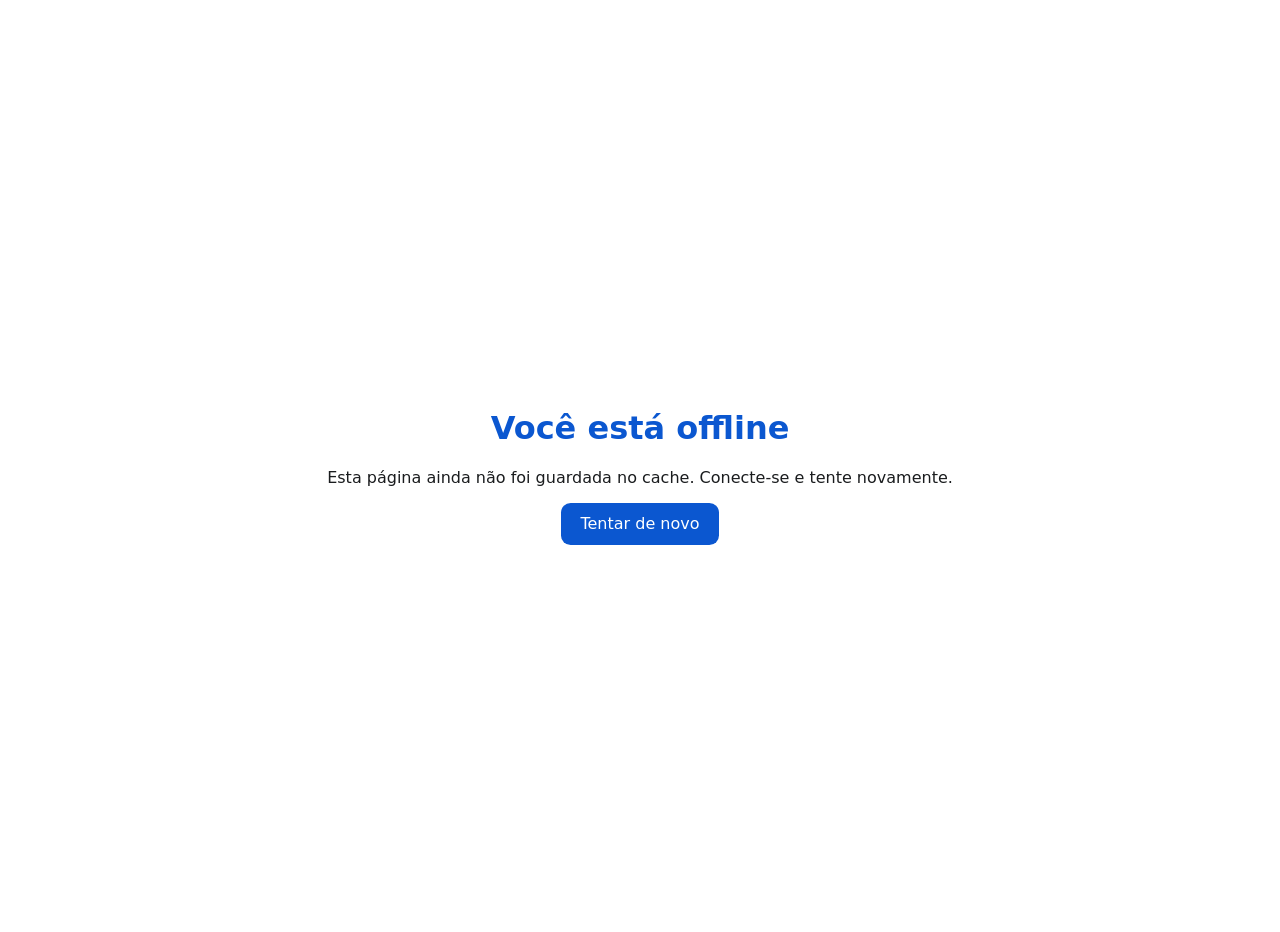
<file: offline.html>
<!DOCTYPE html>
<html lang="pt-BR">
<head>
  <meta charset="utf-8">
  <meta name="viewport" content="width=device-width, initial-scale=1">
  <title>Offline — PWA Brasil (PT-BR)</title>
  <style>
    body { font-family: system-ui, sans-serif; display: grid; place-items: center; min-height: 100vh; margin: 0; background: #fff; color: #1a1c1e; text-align: center; padding: 1rem; }
    h1 { color: #0b57d0; }
    button { font: inherit; padding: .7rem 1.2rem; border: 0; border-radius: .6rem; background: #0b57d0; color: #fff; cursor: pointer; }
  </style>
</head>
<body>
  <main>
    <h1>Você está offline</h1>
    <p>Esta página ainda não foi guardada no cache. Conecte-se e tente novamente.</p>
    <button onclick="location.reload()">Tentar de novo</button>
  </main>
</body>
</html>
</file>
<file: styles.css>
/* =====================================================================
 * styles.css — PWA Brasil (PT-BR)
 * Light Mode First + Dark Mode via atributo data-tema no <html>.
 * Cores pensadas para contraste WCAG AA (texto normal >= 4.5:1).
 * ===================================================================== */

/* ---------- 1) Variáveis (tokens de design) ---------- */
:root {
  --bg: #ffffff;
  --bg-suave: #f3f6fb;
  --bg-cartao: #ffffff;
  --texto: #1a1c1e;          /* ~16:1 sobre branco */
  --texto-suave: #44474e;    /* ~9:1 sobre branco  */
  --borda: #c4c7d0;
  --primaria: #0b57d0;       /* ~6.6:1 sobre branco */
  --primaria-hover: #0842a0;
  --sobre-primaria: #ffffff;
  --sucesso: #146c2e;        /* ~6.3:1 sobre branco */
  --perigo: #b3261e;         /* ~6.5:1 sobre branco */
  --aviso-bg: #fff4ce;
  --aviso-texto: #4a3b00;
  --codigo-bg: #0f172a;
  --codigo-texto: #e2e8f0;
  --foco: #ffb300;
  --sombra: 0 1px 3px rgba(0, 0, 0, .12), 0 4px 14px rgba(0, 0, 0, .08);
  --raio: 12px;
  --topo-altura: 56px;
  --fonte: system-ui, -apple-system, "Segoe UI", Roboto, "Helvetica Neue", Arial, sans-serif;
  --fonte-mono: ui-monospace, "SFMono-Regular", Menlo, Consolas, monospace;
}

:root[data-tema="escuro"] {
  --bg: #111418;
  --bg-suave: #1a1f26;
  --bg-cartao: #1a1f26;
  --texto: #e6e8ec;          /* ~14:1 */
  --texto-suave: #b7bcc6;    /* ~8:1  */
  --borda: #3a414c;
  --primaria: #a8c7fa;       /* ~9:1 sobre #111418 */
  --primaria-hover: #d3e3fd;
  --sobre-primaria: #062e6f;
  --sucesso: #7fd994;
  --perigo: #f2b8b5;
  --aviso-bg: #3d3200;
  --aviso-texto: #ffe08a;
  --codigo-bg: #0a0e14;
  --codigo-texto: #e2e8f0;
  --sombra: 0 1px 3px rgba(0, 0, 0, .6);
}

/* ---------- 2) Reset e base ---------- */
*, *::before, *::after { box-sizing: border-box; }
html { -webkit-text-size-adjust: 100%; scroll-behavior: smooth; }
body {
  margin: 0;
  font-family: var(--fonte);
  font-size: 1rem;
  line-height: 1.65;
  color: var(--texto);
  background: var(--bg);
  transition: background-color .25s, color .25s;
}
h1, h2, h3, h4 { line-height: 1.25; margin: 1.6em 0 .5em; }
h2 { font-size: 1.7rem; margin-top: .3em; }
h3 { font-size: 1.25rem; }
h4 { font-size: 1.05rem; }
p { margin: .6em 0; }
a { color: var(--primaria); }
small { font-size: .8em; }
code, kbd { font-family: var(--fonte-mono); font-size: .9em; background: var(--bg-suave); padding: .1em .4em; border-radius: 5px; border: 1px solid var(--borda); }
kbd { box-shadow: 0 1px 0 var(--borda); }

/* Foco visível para navegação por teclado (acessibilidade) */
:focus-visible { outline: 3px solid var(--foco); outline-offset: 2px; border-radius: 4px; }

.pular-conteudo { position: absolute; left: -999px; top: 0; background: var(--primaria); color: var(--sobre-primaria); padding: .6rem 1rem; z-index: 1000; }
.pular-conteudo:focus { left: 0; }

[hidden] { display: none !important; }

/* ---------- 3) Splash screen ---------- */
.splash {
  position: fixed; inset: 0; z-index: 2000;
  display: flex; flex-direction: column; align-items: center; justify-content: center; gap: .4rem;
  background: linear-gradient(160deg, #0b57d0, #082d7a);
  color: #fff; text-align: center;
  transition: opacity .5s ease, visibility .5s ease;
}
.splash--saindo { opacity: 0; visibility: hidden; }
.splash__logo { animation: pulsar 1.6s ease-in-out infinite; }
.splash__titulo { margin: .6rem 0 0; font-size: clamp(1.6rem, 6vw, 2.4rem); }
.splash__sub { margin: 0; opacity: .9; }
.splash__barra { width: min(240px, 60vw); height: 5px; background: rgba(255, 255, 255, .3); border-radius: 3px; overflow: hidden; margin-top: 1.2rem; }
.splash__barra span { display: block; height: 100%; width: 0; background: #ffdf00; animation: carregar 2.8s linear forwards; }
@keyframes carregar { to { width: 100%; } }
@keyframes pulsar { 50% { transform: scale(1.06); } }

/* ---------- 4) Cabeçalho e badges ---------- */
.topo {
  position: sticky; top: 0; z-index: 100;
  height: var(--topo-altura);
  display: flex; align-items: center; gap: .5rem;
  padding: 0 .6rem; padding-top: env(safe-area-inset-top);
  background: var(--bg); border-bottom: 1px solid var(--borda);
}
.topo__marca { font-weight: 700; text-decoration: none; color: var(--texto); white-space: nowrap; }
.topo__marca small { font-weight: 400; color: var(--texto-suave); display: none; }
.status { display: flex; gap: .4rem; margin-left: auto; flex-wrap: nowrap; overflow: hidden; }

.btn-icone {
  width: 44px; height: 44px; flex: none;
  display: grid; place-items: center;
  border: 0; background: transparent; color: var(--texto);
  font-size: 1.2rem; border-radius: 50%; cursor: pointer;
}
.btn-icone:hover { background: var(--bg-suave); }

.hamburger, .hamburger::before, .hamburger::after {
  display: block; width: 22px; height: 2px; background: currentColor; border-radius: 2px; content: ""; position: relative;
}
.hamburger::before { position: absolute; top: -7px; }
.hamburger::after { position: absolute; top: 7px; }

.badge {
  display: inline-flex; align-items: center; gap: .35rem;
  padding: .2rem .6rem; border-radius: 999px; font-size: .75rem; font-weight: 600; white-space: nowrap;
  border: 1px solid currentColor;
}
.badge .ponto { width: 8px; height: 8px; border-radius: 50%; background: currentColor; display: inline-block; }
.badge--ok { color: var(--sucesso); background: color-mix(in srgb, var(--sucesso) 12%, transparent); }
.badge--erro { color: var(--perigo); background: color-mix(in srgb, var(--perigo) 12%, transparent); }
.badge--aviso { color: var(--aviso-texto); background: var(--aviso-bg); }
.badge--neutro { color: var(--texto-suave); background: var(--bg-suave); }
.badge--info { color: var(--primaria); background: color-mix(in srgb, var(--primaria) 12%, transparent); }
.badge--pulsando .ponto { animation: piscar 1s infinite; }
@keyframes piscar { 50% { opacity: .25; } }

/* ---------- 5) Banner de atualização ---------- */
.banner {
  position: sticky; top: var(--topo-altura); z-index: 90;
  display: flex; flex-wrap: wrap; align-items: center; justify-content: space-between; gap: .6rem;
  padding: .7rem 1rem; background: var(--aviso-bg); color: var(--aviso-texto);
  border-bottom: 1px solid var(--borda);
}
.banner__acoes { display: flex; gap: .5rem; }

/* ---------- 6) Drawer ---------- */
.overlay { position: fixed; inset: 0; background: rgba(0, 0, 0, .5); z-index: 150; }
.drawer {
  position: fixed; top: 0; bottom: 0; right: 0; z-index: 200;
  width: min(340px, 88vw);
  background: var(--bg); border-left: 1px solid var(--borda); box-shadow: var(--sombra);
  transform: translateX(105%); visibility: hidden;
  transition: transform .28s ease, visibility .28s;
  overflow-y: auto; padding: 1rem;
}
.drawer--aberto { transform: none; visibility: visible; }
.drawer__cabecalho { display: flex; justify-content: space-between; align-items: center; font-size: 1.1rem; }
.drawer__titulo { margin: 1.2rem 0 .3rem; font-size: .75rem; text-transform: uppercase; letter-spacing: .08em; color: var(--texto-suave); font-weight: 700; }
.menu { list-style: none; margin: 0; padding: 0; }
.menu a {
  display: flex; align-items: center; gap: .6rem;
  padding: .7rem .6rem; min-height: 44px; border-radius: 10px;
  color: var(--texto); text-decoration: none;
}
.menu__botao {
  display: flex; align-items: center; gap: .6rem; width: 100%;
  padding: .7rem .6rem; min-height: 44px; border: 0; border-radius: 10px;
  background: transparent; color: var(--texto); font: inherit; text-align: left; cursor: pointer;
}
.menu a:hover, .menu__botao:hover { background: var(--bg-suave); }
.menu--acoes .menu__num { background: var(--bg-suave); color: var(--texto); border: 1px solid var(--borda); font-size: .95rem; }
.menu a[aria-current="page"] { background: color-mix(in srgb, var(--primaria) 15%, transparent); font-weight: 700; }
.menu__num { width: 26px; height: 26px; flex: none; display: grid; place-items: center; border-radius: 50%; background: var(--primaria); color: var(--sobre-primaria); font-size: .8rem; font-weight: 700; }
.menu__ok { margin-left: auto; font-style: normal; color: var(--sucesso); }
.menu__ok.feito::before { content: "✓"; font-weight: 700; }
.menu--labs a { font-size: .92rem; }

.progresso { margin-top: 1rem; }
.progresso small { display: block; margin-top: .3rem; }
.progresso__trilho { height: 8px; background: var(--bg-suave); border: 1px solid var(--borda); border-radius: 999px; overflow: hidden; }
.progresso__barra { height: 100%; background: var(--sucesso); transition: width .4s ease; }

/* ---------- 7) Conteúdo ---------- */
.conteudo { max-width: 860px; margin: 0 auto; padding: 1rem 1rem 4rem; outline: none; }
.modulo { animation: entrar .3s ease; scroll-margin-top: calc(var(--topo-altura) + 24px); }
/* scroll-margin-top: quando o endereço aponta para uma seção (#inicio, #modulo-3), o navegador rola até ela;
   a margem compensa o cabeçalho fixo e a página abre sempre no topo, sem cortar o título. */
@keyframes entrar { from { opacity: 0; transform: translateY(8px); } }
.modulo__cab { padding: 1rem 0 .5rem; }
.selo { display: inline-block; margin: 0; padding: .15rem .7rem; border-radius: 999px; background: color-mix(in srgb, var(--primaria) 14%, transparent); color: var(--primaria); font-weight: 700; font-size: .8rem; }
.lead { font-size: 1.1rem; color: var(--texto-suave); }
.nota { font-size: .9rem; color: var(--texto-suave); border-left: 4px solid var(--primaria); padding-left: .7rem; }

.tabela-wrap { overflow-x: auto; border: 1px solid var(--borda); border-radius: var(--raio); }
table { border-collapse: collapse; width: 100%; min-width: 560px; font-size: .92rem; }
th, td { padding: .6rem .8rem; text-align: left; border-bottom: 1px solid var(--borda); }
th { background: var(--bg-suave); }
tr:last-child td { border-bottom: 0; }

.lista-cards { list-style: none; padding: 0; display: grid; gap: .8rem; grid-template-columns: 1fr; }
.lista-cards li { background: var(--bg-suave); border: 1px solid var(--borda); border-radius: var(--raio); padding: .9rem 1rem; }
.lista-cards strong { display: block; color: var(--primaria); margin-bottom: .2rem; }

.grade-3 { display: grid; gap: .8rem; grid-template-columns: 1fr; }
.cartao { background: var(--bg-cartao); border: 1px solid var(--borda); border-radius: var(--raio); padding: .2rem 1rem 1rem; box-shadow: var(--sombra); }

.definicoes dt { font-weight: 700; margin-top: .9rem; }
.definicoes dd { margin: .1rem 0 0 0; color: var(--texto-suave); }
.passos { padding-left: 1.3rem; }
.passos li { margin: .4rem 0; }

.info-grade { display: grid; gap: .6rem; grid-template-columns: 1fr; margin: 0; }
.info-grade div { background: var(--bg-suave); border: 1px solid var(--borda); border-radius: 10px; padding: .6rem .8rem; }
.info-grade dt { font-size: .78rem; color: var(--texto-suave); text-transform: uppercase; letter-spacing: .05em; }
.info-grade dd { margin: 0; font-weight: 600; word-break: break-word; }

/* ---------- 8) Blocos de código ---------- */
.codigo {
  background: var(--codigo-bg); color: var(--codigo-texto);
  padding: 1rem; border-radius: var(--raio);
  overflow-x: auto; font-family: var(--fonte-mono); font-size: .85rem; line-height: 1.55;
  border: 1px solid var(--borda); tab-size: 2;
}
.codigo code { background: none; border: 0; padding: 0; color: inherit; font-size: inherit; }
.codigo--saida { min-height: 3.5rem; white-space: pre-wrap; word-break: break-word; }

/* ---------- 9) Laboratórios ---------- */
.lab {
  margin: 2rem 0; padding: 1rem 1.1rem 1.2rem;
  border: 2px dashed var(--primaria); border-radius: var(--raio);
  background: color-mix(in srgb, var(--primaria) 5%, var(--bg));
  scroll-margin-top: calc(var(--topo-altura) + 12px);
}
.lab h3 { margin-top: .2em; }
.lab__acoes { display: flex; flex-wrap: wrap; gap: .6rem; margin: .8rem 0; }
.lab__saida { margin: .5rem 0; font-weight: 500; }
.lab__saida.ok { color: var(--sucesso); }
.lab__saida.erro { color: var(--perigo); }

.checklist { list-style: none; padding: 0; margin: .8rem 0; }
.checklist li { display: flex; flex-wrap: wrap; align-items: center; justify-content: space-between; gap: .4rem; padding: .35rem 0; border-bottom: 1px solid var(--borda); }
.checklist label { display: flex; align-items: center; gap: .6rem; min-height: 32px; cursor: pointer; }
.checklist input, .check-inline input { width: 20px; height: 20px; accent-color: var(--primaria); }
.auto { font-size: .8rem; font-weight: 700; }
.auto.ok { color: var(--sucesso); }
.auto.falha { color: var(--perigo); }

.form-linha { display: flex; flex-wrap: wrap; gap: .8rem; align-items: end; }
.form-linha label { display: flex; flex-direction: column; gap: .25rem; font-size: .9rem; font-weight: 600; }
.check-inline { flex-direction: row !important; align-items: center; gap: .5rem !important; min-height: 44px; }
input[type="text"], select {
  font: inherit; min-height: 44px; padding: .4rem .7rem;
  border: 1px solid var(--borda); border-radius: 10px; background: var(--bg); color: var(--texto);
}

.cache-lista { margin: .8rem 0; }
.cache-grupo { border: 1px solid var(--borda); border-radius: 10px; margin: .6rem 0; background: var(--bg); overflow: hidden; }
.cache-grupo > header { display: flex; justify-content: space-between; gap: .5rem; padding: .5rem .8rem; background: var(--bg-suave); font-weight: 700; word-break: break-all; }
.cache-grupo ul { list-style: none; margin: 0; padding: 0; max-height: 220px; overflow: auto; }
.cache-grupo li { padding: .35rem .8rem; font-family: var(--fonte-mono); font-size: .8rem; border-top: 1px solid var(--borda); word-break: break-all; }

.resumo-manifest { display: grid; gap: .5rem; grid-template-columns: repeat(auto-fit, minmax(150px, 1fr)); margin: .8rem 0; }
.resumo-manifest div { background: var(--bg); border: 1px solid var(--borda); border-radius: 10px; padding: .5rem .7rem; }
.resumo-manifest span { display: block; font-size: .72rem; color: var(--texto-suave); text-transform: uppercase; }
.resumo-manifest strong { word-break: break-word; }
.resumo-manifest img { width: 40px; height: 40px; border-radius: 8px; margin-right: .3rem; }

.parabens { margin: 1.5rem 0; padding: 1rem 1.2rem; text-align: center; border-radius: var(--raio); background: color-mix(in srgb, var(--sucesso) 14%, var(--bg)); border: 2px solid var(--sucesso); }

/* ---------- 10) Botões ---------- */
.btn {
  font: inherit; font-weight: 600; min-height: 44px; padding: .5rem 1.1rem;
  border-radius: 999px; border: 2px solid transparent; cursor: pointer;
  text-decoration: none; display: inline-flex; align-items: center; justify-content: center; text-align: center;
  transition: background-color .15s, transform .05s;
}
.btn:active:not(:disabled) { transform: scale(.98); }
.btn:disabled { opacity: .5; cursor: not-allowed; }
.btn--primario { background: var(--primaria); color: var(--sobre-primaria); }
.btn--primario:hover:not(:disabled) { background: var(--primaria-hover); }
.btn--secundario { background: transparent; color: var(--primaria); border-color: var(--primaria); }
.btn--secundario:hover:not(:disabled) { background: color-mix(in srgb, var(--primaria) 12%, transparent); }
.btn--fantasma { background: transparent; color: var(--texto); border-color: var(--borda); }
.btn--fantasma:hover:not(:disabled) { background: var(--bg-suave); }
.btn--perigo { background: var(--perigo); color: #fff; }
:root[data-tema="escuro"] .btn--perigo { color: #3b0a07; }
.btn--sucesso { background: transparent; color: var(--sucesso); border-color: var(--sucesso); }
.btn--sucesso[aria-pressed="true"] { background: var(--sucesso); color: var(--bg); }
.btn--pequeno { min-height: 36px; padding: .25rem .9rem; font-size: .9rem; }

.modulo__rodape { display: flex; flex-wrap: wrap; justify-content: space-between; align-items: center; gap: .6rem; margin-top: 2.5rem; padding-top: 1rem; border-top: 1px solid var(--borda); }

/* ---------- 10b) Recursos didáticos: caixas, editor, glossário ---------- */
.caixa {
  margin: 1.1rem 0; padding: .8rem 1rem;
  border-radius: var(--raio); border: 1px solid var(--borda); border-left-width: 6px;
  background: var(--bg-suave); color: var(--texto);
}
.caixa > strong { display: block; margin-bottom: .3rem; }
.caixa ul { margin: .3rem 0 0; padding-left: 1.2rem; }
.caixa li { margin: .2rem 0; }
.caixa--objetivos { border-left-color: var(--primaria); background: color-mix(in srgb, var(--primaria) 8%, var(--bg)); }
.caixa--analogia { border-left-color: #8e44ad; background: color-mix(in srgb, #8e44ad 9%, var(--bg)); }
.caixa--dica { border-left-color: var(--sucesso); background: color-mix(in srgb, var(--sucesso) 9%, var(--bg)); }
.caixa--atencao { border-left-color: #e08a00; background: var(--aviso-bg); color: var(--aviso-texto); }
.caixa--atencao code { color: var(--texto); }
.caixa--resumo { border-left-color: var(--sucesso); background: var(--bg-suave); margin-top: 2rem; }

.checklist label > span { display: block; }
.checklist label small { display: block; color: var(--texto-suave); font-size: .82rem; line-height: 1.35; }

.editor-duplo { display: grid; gap: .8rem; grid-template-columns: 1fr; margin: .8rem 0; }
.editor-coluna { display: flex; flex-direction: column; gap: .3rem; font-weight: 600; font-size: .9rem; min-width: 0; }
.editor-rotulo { font-weight: 600; font-size: .9rem; }
#editor-html {
  font-family: var(--fonte-mono); font-size: .85rem; line-height: 1.5; tab-size: 2;
  min-height: 220px; padding: .7rem; resize: vertical;
  border: 1px solid var(--borda); border-radius: 10px; background: var(--codigo-bg); color: var(--codigo-texto);
}
#preview-html { width: 100%; min-height: 220px; height: 100%; border: 1px solid var(--borda); border-radius: 10px; background: #fff; }

.codigo--copiavel { position: relative; padding-top: 2.6rem; }
.copiar {
  position: absolute; top: .5rem; right: .5rem;
  font: inherit; font-size: .78rem; font-weight: 600; min-height: 32px; padding: .15rem .8rem;
  border-radius: 999px; border: 1px solid #94a3b8; background: #1e293b; color: #e2e8f0; cursor: pointer;
}
.copiar:hover { background: #334155; }

/* Quiz */
.quiz { border-style: solid; margin-top: 2rem; }
.quiz__melhor { font-weight: 600; color: var(--sucesso); }
.quiz__pergunta { border: 1px solid var(--borda); border-radius: var(--raio); background: var(--bg); margin: .9rem 0; padding: .6rem 1rem .9rem; min-width: 0; }
/* legend flutuante: o enunciado longo quebra linha dentro da caixa, sem cortar a borda */
.quiz__pergunta legend { float: left; width: 100%; padding: 0; margin: 0 0 .6rem; font-weight: 700; }
.quiz__pergunta legend + * { clear: both; }
.quiz__opcao { display: flex; align-items: flex-start; gap: .6rem; padding: .5rem .6rem; margin: .3rem 0; min-height: 44px; border: 1px solid var(--borda); border-radius: 10px; cursor: pointer; }
.quiz__opcao:hover { background: var(--bg-suave); }
.quiz__opcao input { width: 20px; height: 20px; margin-top: .15rem; flex: none; accent-color: var(--primaria); }
.quiz__opcao--certa { border-color: var(--sucesso); border-width: 2px; background: color-mix(in srgb, var(--sucesso) 12%, var(--bg)); }
.quiz__opcao--certa span::after { content: "  ✔ resposta certa"; font-weight: 700; color: var(--sucesso); }
.quiz__opcao--errada { border-color: var(--perigo); border-width: 2px; background: color-mix(in srgb, var(--perigo) 10%, var(--bg)); }
.quiz__opcao--errada span::after { content: "  ✘ sua resposta"; font-weight: 700; color: var(--perigo); }
.quiz__retorno { margin: .6rem 0 0; font-size: .92rem; color: var(--texto-suave); }
.quiz__retorno:empty { display: none; }

.cert-canvas { width: 100%; height: auto; display: block; border: 1px solid var(--borda); border-radius: 10px; background: #fff; margin: .8rem 0; }
.cert-item { display: flex; justify-content: space-between; gap: .6rem; padding: .35rem 0; border-bottom: 1px solid var(--borda); }
.cert-item strong.ok { color: var(--sucesso); }
.cert-item strong.pendente { color: var(--texto-suave); }

.glossario dt { padding-top: .6rem; border-top: 1px solid var(--borda); color: var(--primaria); }
.glossario dt:first-child { border-top: 0; }
.cartao h4 small { font-weight: 500; color: var(--texto-suave); }

/* ---------- 10c) Início e Painel ---------- */
.btn--grande { min-height: 52px; padding: .7rem 1.8rem; font-size: 1.1rem; }
.inicio-acoes { display: flex; flex-wrap: wrap; gap: .8rem; margin: 1.4rem 0 .6rem; align-items: center; }

.painel__topo { display: flex; flex-wrap: wrap; gap: 1rem; align-items: center; justify-content: space-between; }
.painel__topo h2 { margin-bottom: .2rem; }
.painel__topo p { margin: 0; color: var(--texto-suave); }
.painel__secao { margin-top: 2rem; }
.painel__secao > h3 { margin-top: 0; }

.geral { margin: 1.2rem 0; padding: 1rem 1.1rem; border: 1px solid var(--borda); border-radius: var(--raio); background: var(--bg-suave); }
.geral__rotulo { display: flex; justify-content: space-between; gap: .6rem; flex-wrap: wrap; font-weight: 700; margin-bottom: .5rem; }
.geral .progresso__trilho { height: 14px; background: var(--bg); }

.kpis { display: grid; gap: .8rem; grid-template-columns: repeat(auto-fit, minmax(150px, 1fr)); margin: 1rem 0; }
.kpi { border: 1px solid var(--borda); border-radius: var(--raio); background: var(--bg-cartao); padding: .8rem .9rem; box-shadow: var(--sombra); }
.kpi__rotulo { display: block; font-size: .75rem; text-transform: uppercase; letter-spacing: .05em; color: var(--texto-suave); font-weight: 700; }
.kpi__valor { display: block; font-size: 1.7rem; font-weight: 800; line-height: 1.2; color: var(--primaria); margin: .15rem 0; }
.kpi__sub { display: block; font-size: .82rem; color: var(--texto-suave); }

.estimativa { display: flex; flex-wrap: wrap; gap: 1rem 2rem; align-items: center; padding: 1rem 1.1rem; border: 2px solid var(--primaria); border-radius: var(--raio); background: color-mix(in srgb, var(--primaria) 7%, var(--bg)); }
.estimativa__valor { font-size: 2rem; font-weight: 800; color: var(--primaria); line-height: 1.1; }
.estimativa__texto { flex: 1 1 260px; margin: 0; }
.estimativa__texto small { display: block; color: var(--texto-suave); margin-top: .3rem; }

.linhas { list-style: none; padding: 0; margin: 0; display: grid; gap: .6rem; }
.linha { display: grid; grid-template-columns: auto 1fr; gap: .2rem .8rem; align-items: center; padding: .7rem .9rem; border: 1px solid var(--borda); border-radius: var(--raio); background: var(--bg-cartao); }
.linha__num { grid-row: span 2; width: 34px; height: 34px; display: grid; place-items: center; border-radius: 50%; background: var(--primaria); color: var(--sobre-primaria); font-weight: 800; }
.linha--concluido .linha__num { background: var(--sucesso); color: var(--bg); }
.linha__titulo { display: flex; flex-wrap: wrap; gap: .4rem .7rem; align-items: center; justify-content: space-between; font-weight: 700; }
.linha__titulo a { color: var(--texto); text-decoration: none; }
.linha__titulo a:hover { text-decoration: underline; }
.linha__detalhes { display: flex; flex-wrap: wrap; gap: .2rem 1rem; font-size: .85rem; color: var(--texto-suave); }

/* gráfico de colunas (notas dos quizzes) */
.colunas { display: flex; gap: .5rem; align-items: stretch; height: 230px; padding: .4rem .2rem 0; }
.coluna { flex: 1; min-width: 0; display: flex; flex-direction: column; align-items: center; }
.coluna__valor { font-size: .8rem; font-weight: 800; min-height: 1.3em; }
.coluna__trilho { position: relative; flex: 1; width: 100%; display: flex; align-items: flex-end; justify-content: center; border-bottom: 2px solid var(--borda); }
.coluna__trilho::before { content: ""; position: absolute; left: 0; right: 0; bottom: 70%; border-top: 2px dashed color-mix(in srgb, var(--texto-suave) 50%, transparent); }
.coluna__barra { width: 70%; max-width: 54px; border-radius: 6px 6px 0 0; background: var(--sucesso); min-height: 0; transition: height .5s ease; }
.coluna__barra--baixa { background: #e08a00; }
.coluna__rotulo { font-size: .8rem; margin-top: .3rem; font-weight: 700; }
.legenda { font-size: .82rem; color: var(--texto-suave); margin: .6rem 0 0; }

/* gráfico de barras horizontais (tempo por módulo) */
.barras { display: grid; gap: .5rem; }
.barra-h { display: grid; grid-template-columns: 5.5rem 1fr 5.2rem; gap: .6rem; align-items: center; font-size: .88rem; }
.barra-h__trilho { height: 14px; border-radius: 999px; background: var(--bg-suave); border: 1px solid var(--borda); overflow: hidden; }
.barra-h__preench { height: 100%; background: var(--primaria); border-radius: 999px; transition: width .5s ease; }
.barra-h__valor { text-align: right; font-variant-numeric: tabular-nums; }

.labs-lista { list-style: none; margin: 0; padding: 0; display: grid; gap: .4rem; }
.labs-lista li { display: flex; justify-content: space-between; gap: .6rem; flex-wrap: wrap; padding: .5rem .8rem; border: 1px solid var(--borda); border-radius: 10px; background: var(--bg-cartao); }
.labs-lista a { color: var(--texto); }
.feito-txt { color: var(--sucesso); font-weight: 700; }
.pendente-txt { color: var(--texto-suave); }

@media (max-width: 420px) {
  .barra-h { grid-template-columns: 4.2rem 1fr 4.4rem; font-size: .8rem; }
  .colunas { height: 200px; }
}

/* ---------- 11) Toast ---------- */
.toast {
  position: fixed; left: 50%; bottom: calc(1rem + env(safe-area-inset-bottom)); transform: translateX(-50%);
  z-index: 500; max-width: 90vw; padding: .7rem 1.1rem; border-radius: 10px;
  background: var(--texto); color: var(--bg); box-shadow: var(--sombra); font-weight: 600;
}

/* ---------- 12) Responsividade (mobile-first: aumenta a partir daqui) ---------- */
@media (min-width: 640px) {
  .editor-duplo { grid-template-columns: 1fr 1fr; }
  .topo__marca small { display: inline; }
  .lista-cards, .grade-3 { grid-template-columns: repeat(3, 1fr); }
  .info-grade { grid-template-columns: repeat(2, 1fr); }
}
@media (max-width: 420px) {
  .topo__marca { font-size: .95rem; }
  .badge { padding: .15rem .45rem; font-size: .68rem; }
  .badge span:last-child { max-width: 110px; overflow: hidden; text-overflow: ellipsis; }
}
}

/* Respeita quem prefere menos movimento */
@media (prefers-reduced-motion: reduce) {
  *, *::before, *::after { animation-duration: .01ms !important; transition-duration: .01ms !important; scroll-behavior: auto !important; }
  .splash__barra span { width: 100%; }
}

/* Impressão: só o conteúdo */
@media print {
  .topo, .drawer, .banner, .splash, .toast, .modulo__rodape { display: none !important; }
  .conteudo { margin: 0; max-width: none; }
  .modulo[hidden] { display: block !important; }
}
</file>
